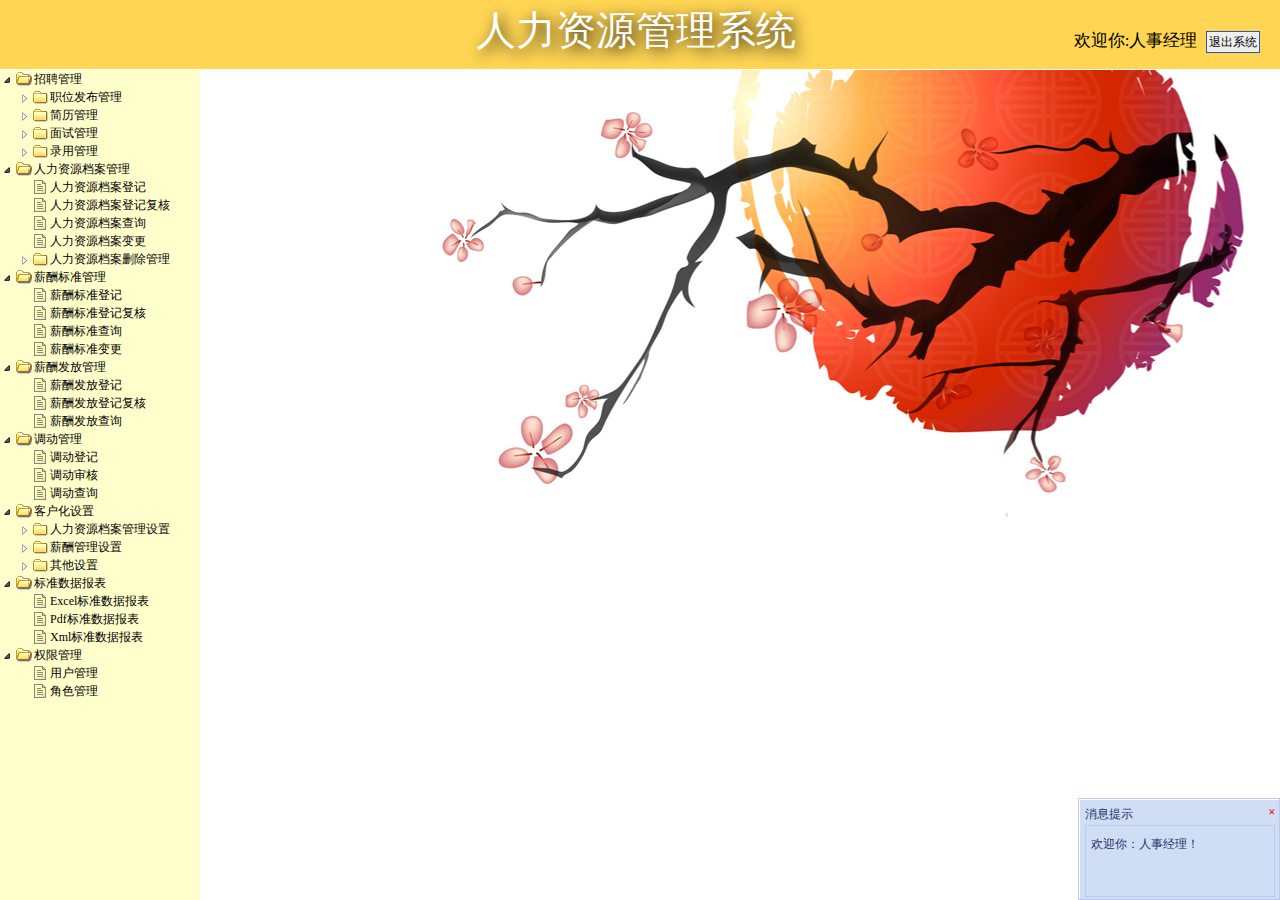
<file: HR/UI/Mainpage/index.html>
﻿<!DOCTYPE html>
<html>
<head>
<meta http-equiv="Content-Type" content="text/html; charset=utf-8"/>
    <title>欢迎使用Bette伯乐人力资源管理系统</title>
	<meta charset="utf-8" />
    <script language="JavaScript" type="text/JavaScript">
<!--
function MM_reloadPage(init) {  //reloads the window if Nav4 resized
  if (init==true) with (navigator) {if ((appName=="Netscape")&&(parseInt(appVersion)==4)) {
    document.MM_pgW=innerWidth; document.MM_pgH=innerHeight; onresize=MM_reloadPage; }}
  else if (innerWidth!=document.MM_pgW || innerHeight!=document.MM_pgH) location.reload();
}
MM_reloadPage(true);
//--
    </script>

    <Script>
function onClose(){
if(window.screenTop>10000){
var targeturl="auto_logout.jsp"
newwin=window.open("","","scrollbars,Toolbar=yes")
if (document.all){
newwin.moveTo(0,0)
newwin.resizeTo(80,60)
}
newwin.location=targeturl
}
}
window.onunload=onClose
    </Script>
</head>
<frameset rows="69,*" framespacing="1" border="1"
          onunload="onClose()">
    <frame src="top.html" name="top" scrolling="no" marginwidth="1"
           marginheight="1" frameborder="0">
        <frameset cols="200,*" frameborder="NO" border="0" framespacing="0">
            <frame src="left.html" name="left" scrolling="yes" noresize>
            <frame src="main.html" name="mainFrame">
        </frameset>
        <noframes>
            <body topmargin="0" leftmargin="0" bgcolor="#b5daff">
            </body>
        </noframes>
</frameset>
</html>
</file>
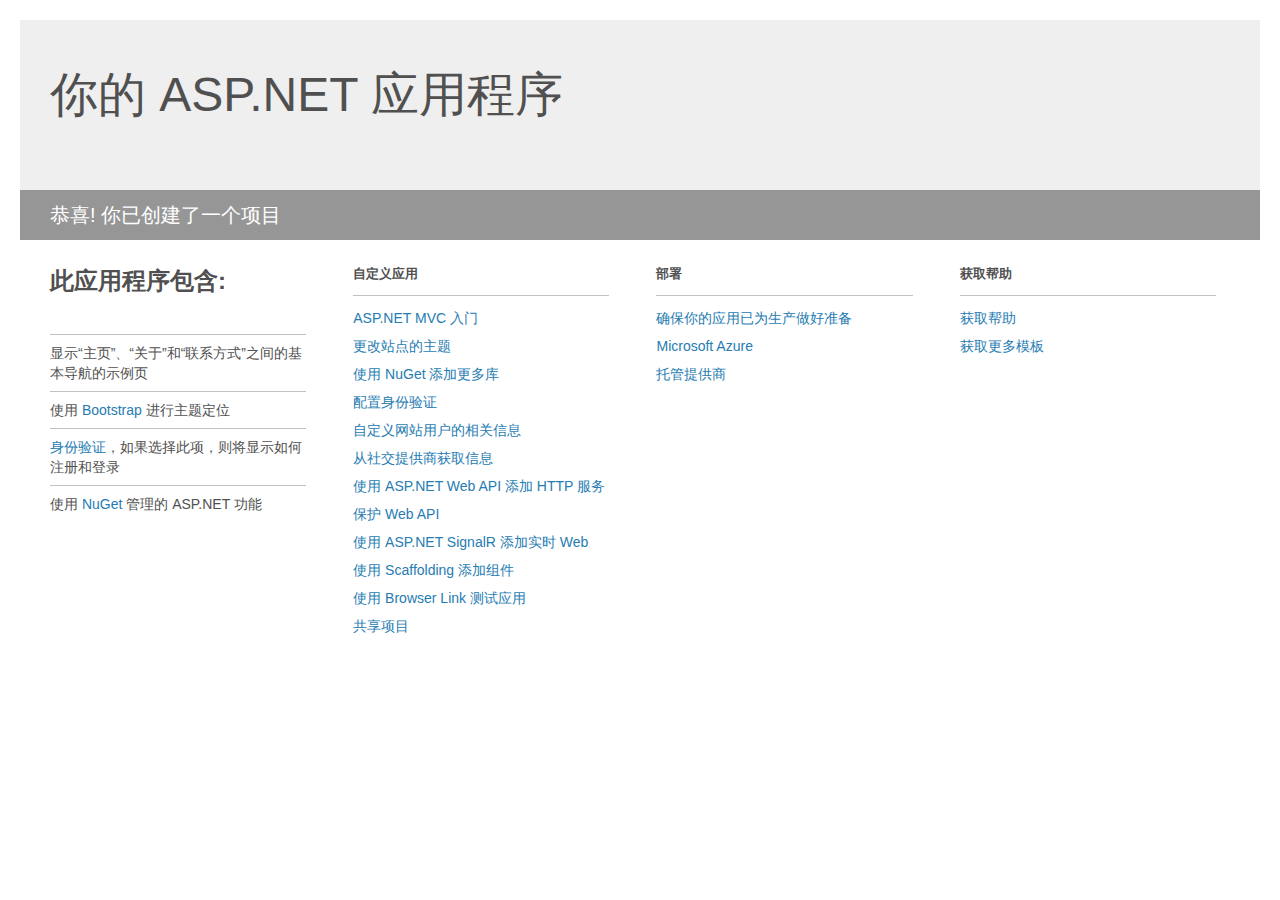
<file: HR/UI/Project_Readme.html>
﻿<!DOCTYPE html>
<html lang="en">
<head>
<meta http-equiv="Content-Type" content="text/html; charset=utf-8"/>
    <meta charset="utf-8" />
    <title>你的 ASP.NET 应用程序</title>
    <style>
        body {
            background: #fff;
            color: #505050;
            font: 14px 'Segoe UI', tahoma, arial, helvetica, sans-serif;
            margin: 20px;
            padding: 0;
        }

        #header {
            background: #efefef;
            padding: 0;
        }

        h1 {
            font-size: 48px;
            font-weight: normal;
            margin: 0;
            padding: 0 30px;
            line-height: 150px;
        }

        p {
            font-size: 20px;
            color: #fff;
            background: #969696;
            padding: 0 30px;
            line-height: 50px;
        }

        #main {
            padding: 5px 30px;
        }

        .section {
            width: 21.7%;
            float: left;
            margin: 0 0 0 4%;
        }

            .section h2 {
                font-size: 13px;
                text-transform: uppercase;
                margin: 0;
                border-bottom: 1px solid silver;
                padding-bottom: 12px;
                margin-bottom: 8px;
            }

            .section.first {
                margin-left: 0;
            }

                .section.first h2 {
                    font-size: 24px;
                    text-transform: none;
                    margin-bottom: 25px;
                    border: none;
                }

                .section.first li {
                    border-top: 1px solid silver;
                    padding: 8px 0;
                }

            .section.last {
                margin-right: 0;
            }

        ul {
            list-style: none;
            padding: 0;
            margin: 0;
            line-height: 20px;
        }

        li {
            padding: 4px 0;
        }

        a {
            color: #267cb2;
            text-decoration: none;
        }

            a:hover {
                text-decoration: underline;
            }
    </style>
</head>
<body>

    <div id="header">
        <h1>你的 ASP.NET 应用程序</h1>
        <p>恭喜! 你已创建了一个项目</p>
    </div>

    <div id="main">
        <div class="section first">
            <h2>此应用程序包含:</h2>
            <ul>
                <li>显示“主页”、“关于”和“联系方式”之间的基本导航的示例页</li>
                <li>使用 <a href="http://go.microsoft.com/fwlink/?LinkID=615519">Bootstrap</a> 进行主题定位</li>
                <li><a href="http://go.microsoft.com/fwlink/?LinkID=615520">身份验证</a>，如果选择此项，则将显示如何注册和登录</li>
                <li>使用 <a href="http://go.microsoft.com/fwlink/?LinkID=320756">NuGet</a> 管理的 ASP.NET 功能</li>
            </ul>
        </div>

        <div class="section">
            <h2>自定义应用</h2>
            <ul>
                <li><a href="http://go.microsoft.com/fwlink/?LinkID=615541">ASP.NET MVC 入门</a></li>
                <li><a href="http://go.microsoft.com/fwlink/?LinkID=615523">更改站点的主题</a></li>
                <li><a href="http://go.microsoft.com/fwlink/?LinkID=615524">使用 NuGet 添加更多库</a></li>
                <li><a href="http://go.microsoft.com/fwlink/?LinkID=615542">配置身份验证</a></li>
                <li><a href="http://go.microsoft.com/fwlink/?LinkID=615526">自定义网站用户的相关信息</a></li>
                <li><a href="http://go.microsoft.com/fwlink/?LinkID=615527">从社交提供商获取信息</a></li>
                <li><a href="http://go.microsoft.com/fwlink/?LinkID=615528">使用 ASP.NET Web API 添加 HTTP 服务</a></li>
                <li><a href="http://go.microsoft.com/fwlink/?LinkID=615529">保护 Web API</a></li>
                <li><a href="http://go.microsoft.com/fwlink/?LinkID=615530">使用 ASP.NET SignalR 添加实时 Web</a></li>
                <li><a href="http://go.microsoft.com/fwlink/?LinkID=615531">使用 Scaffolding 添加组件</a></li>
                <li><a href="http://go.microsoft.com/fwlink/?LinkID=615532">使用 Browser Link 测试应用</a></li>
                <li><a href="http://go.microsoft.com/fwlink/?LinkID=615533">共享项目</a></li>
            </ul>
        </div>

        <div class="section">
            <h2>部署</h2>
            <ul>
                <li><a href="http://go.microsoft.com/fwlink/?LinkID=615534">确保你的应用已为生产做好准备</a></li>
                <li><a href="http://go.microsoft.com/fwlink/?LinkID=615535">Microsoft Azure</a></li>
                <li><a href="http://go.microsoft.com/fwlink/?LinkID=615536">托管提供商</a></li>
            </ul>
        </div>

        <div class="section last">
            <h2>获取帮助</h2>
            <ul>
                <li><a href="http://go.microsoft.com/fwlink/?LinkID=615537">获取帮助</a></li>
                <li><a href="http://go.microsoft.com/fwlink/?LinkID=615538">获取更多模板</a></li>
            </ul>
        </div>
    </div>

</body>
</html>
</file>
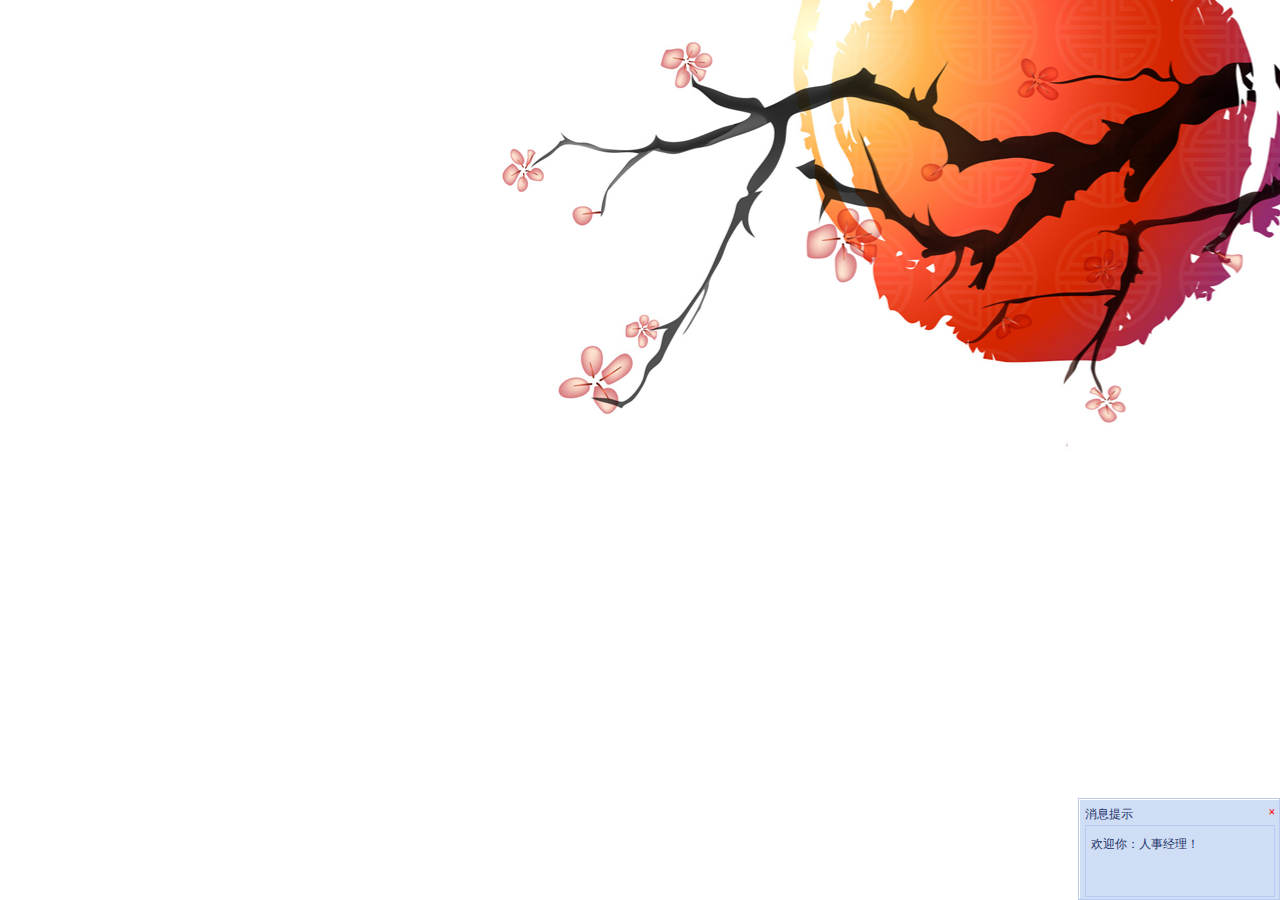
<file: HR/UI/Mainpage/main.html>
﻿<!DOCTYPE html>
<html>
<head>
<meta http-equiv="Content-Type" content="text/html; charset=utf-8"/>
    <title></title>
    <script src="../javascript/jquery-1.7.2.js"></script>
    <script src="../javascript/jquery.messager.js"></script>
	<meta charset="utf-8" />
    <style type="text/css">
        body {
            background-color: white;
            background-image: url(../images/11041R35400-19.jpg);
            background-repeat: no-repeat;
            background-position: 130% 0;
            margin-left: 20px;
            margin-top: 20px;
        }
    </style>
    <script type="text/javascript">
			$(function() {
				$.messager.show("<font style='font-family:宋体;'>消息提示","欢迎你：人事经理！</font>",2000);
			});
    </script>
</head>
<body>

</body>
</html>
</file>
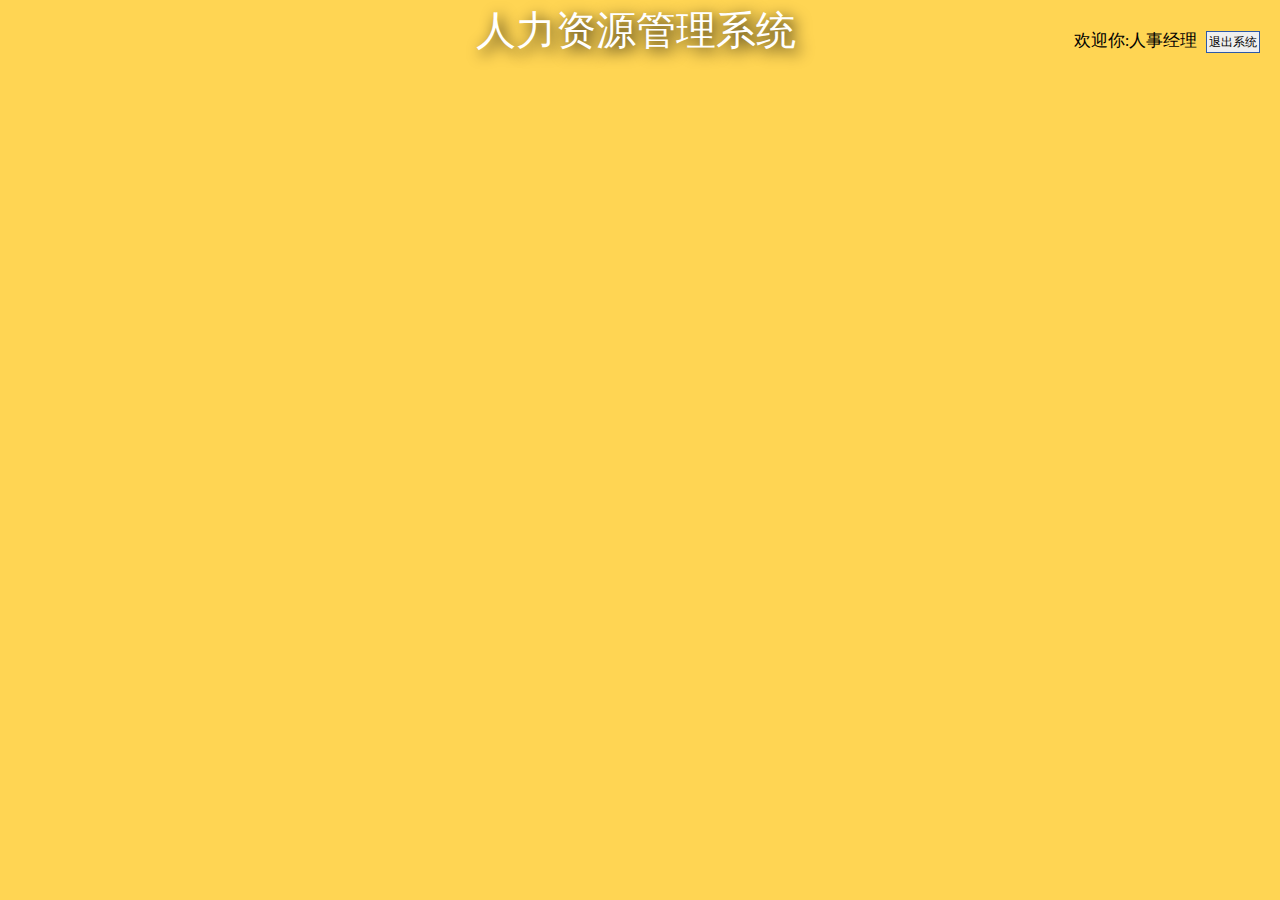
<file: HR/UI/Mainpage/top.html>
﻿<!DOCTYPE html>
<html>
<head>
<meta http-equiv="Content-Type" content="text/html; charset=utf-8"/>
    <title></title>
    <link href="../css/table.css" rel="stylesheet" />
	<meta charset="utf-8" />
    <style type="text/css">
        body {
            margin: 0;
            padding: 0;
            background-color: #FFD553;
            font-family: 微软雅黑;
        }
    </style>
</head>
<body>
    <table style="width: 70%; margin-left: 30%;">
        <tr>
            <td style="text-align: right;width:30%">
                <p style="font-size: 40px; margin: 0; color: white; filter:progid:DXImageTransform.Microsoft.Shadow(color=black,direction=120,strength=5); text-shadow: 4px 4px 15px black;">
                    人力资源管理系统
                </p>
            </td>
            <td style="text-align: right;font-size:17px;width:35%;color:black;">
                <br />
                欢迎你:人事经理&nbsp;
                <input type="button" value="退出系统" class="BUTTON_STYLE1" onclick="parent.location.href='../login.html'" />&nbsp;&nbsp;&nbsp;&nbsp;
            </td>
        </tr>
    </table>
</body>
</html>
</file>
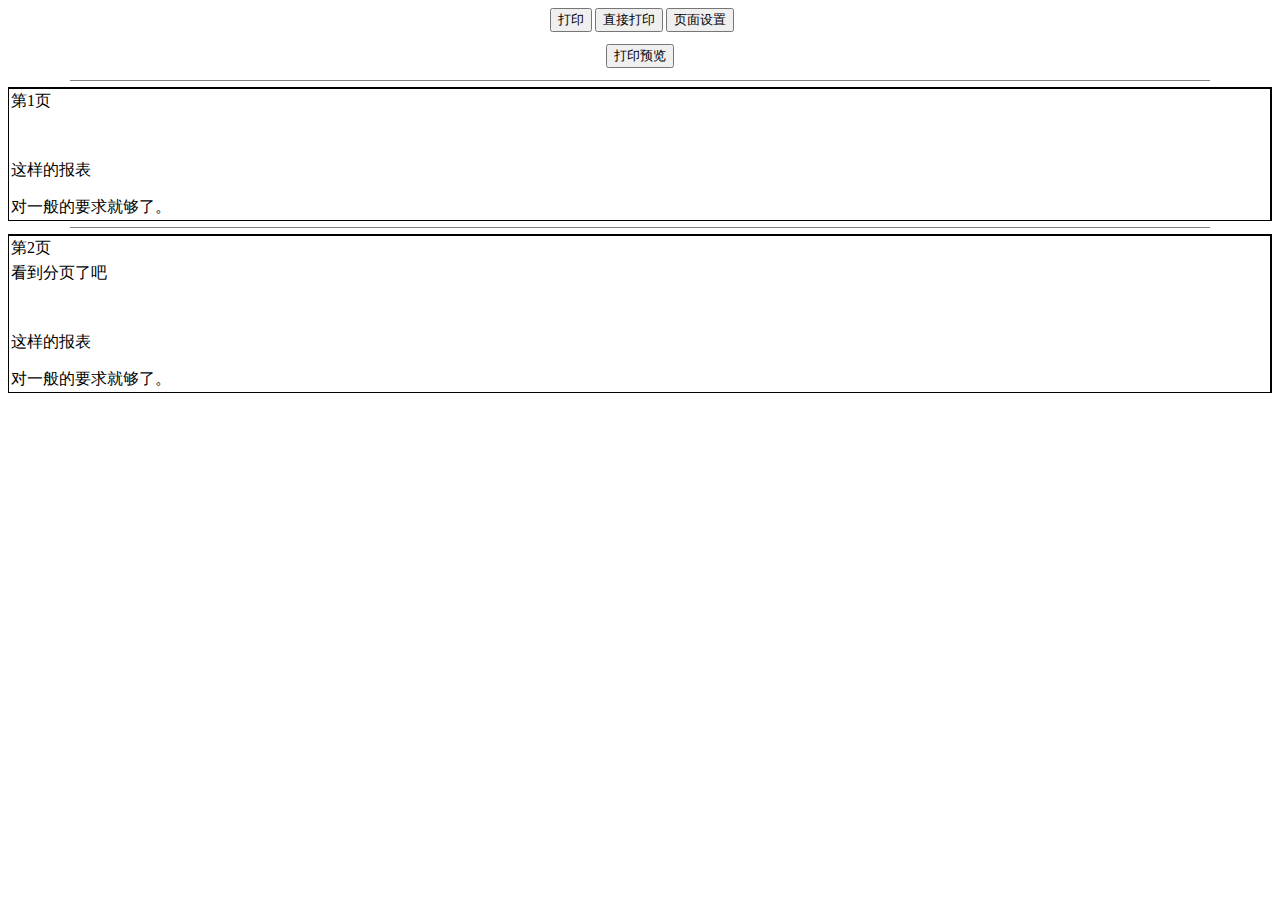
<file: HR/UI/javascript/print_page/testPrint2.html>
<!--�����޹� ����� .HTML ����--> 
<html> 
<head> 
<title>����</title> 
<meta http-equiv="Content-Type" content="text/html; charset=gb2312"> 
<!--media=print ������Կ����ڴ�ӡʱ��Ч--> 
<style media=print> 
.Noprint{display:none;} 
.PageNext{page-break-after: always;} 
</style> 

<style> 
.tdp 
{ 
border-bottom: 1 solid #000000; 
border-left: 1 solid #000000; 
border-right: 0 solid #ffffff; 
border-top: 0 solid #ffffff; 
} 
.tabp 
{ 
border-color: #000000 #000000 #000000 #000000; 
border-style: solid; 
border-top-width: 2px; 
border-right-width: 2px; 
border-bottom-width: 1px; 
border-left-width: 1px; 
} 
.NOPRINT { 
font-family: "����"; 
font-size: 9pt; 
} 

</style> 

</head> 

<body > 
<center class="Noprint" > 
<p> 
<OBJECT id=WebBrowser classid=CLSID:8856F961-340A-11D0-A96B-00C04FD705A2 height=0 width=0> 
</OBJECT> 
<input type=button value=��ӡ onclick=document.all.WebBrowser.ExecWB(6,1)> 
<input type=button value=ֱ�Ӵ�ӡ onclick=document.all.WebBrowser.ExecWB(6,6)> 
<input type=button value=ҳ������ onclick=document.all.WebBrowser.ExecWB(8,1)> 
</p> 
<p> <input type=button value=��ӡԤ�� onclick=document.all.WebBrowser.ExecWB(7,1)> 
<br/> 
</p> 
<hr width="90%" size="1" noshade> 
 </center> 

<table width="100%" width="100%" width="90%" border="0" cellpadding="2" cellspacing="0" class="tabp"> 
<tr> 
<td colspan="3" class="tdp">��1ҳ</td> 
</tr> 
<tr> 
<td width="29%" class="tdp">&nbsp;</td> 
<td width="28%" class="tdp">&nbsp;</td> 
<td width="43%" class="tdp">&nbsp;</td> 
</tr> 
<tr> 
<td colspan="3" class="tdp">&nbsp;</td> 
</tr> 
<tr> 
<td colspan="3" class="tdp"><table width="100%" width="100%" width="100%" border="0" cellspacing="0" cellpadding="0"> 
<tr> 
<td width="50%" class="tdp"><p>�����ı���</p> 
<p>��һ���Ҫ��͹��ˡ�</p></td> 
<td>&nbsp;</td> 
</tr> 
</table></td> 
</tr> 
</table> 
<hr width="90%" size="1" noshade class="NOPRINT" > 
<!--��ҳ--> 
<div class="PageNext"></div> 
<table width="100%" width="100%" width="90%" border="0" cellpadding="2" cellspacing="0" class="tabp"> 
<tr> 
<td class="tdp">��2ҳ</td> 
</tr> 
<tr> 
<td class="tdp">������ҳ�˰�</td> 
</tr> 
<tr> 
<td class="tdp">&nbsp;</td> 
</tr> 
<tr> 
<td class="tdp">&nbsp;</td> 
</tr> 
<tr> 
<td class="tdp"><table width="100%" width="100%" width="100%" border="0" cellspacing="0" cellpadding="0"> 
<tr> 
<td width="50%" class="tdp"><p>�����ı���</p> 
<p>��һ���Ҫ��͹��ˡ�</p></td> 
<td>&nbsp;</td> 
</tr> 
</table></td> 
</tr> 
</table> 
</body> 
</html>
</file>
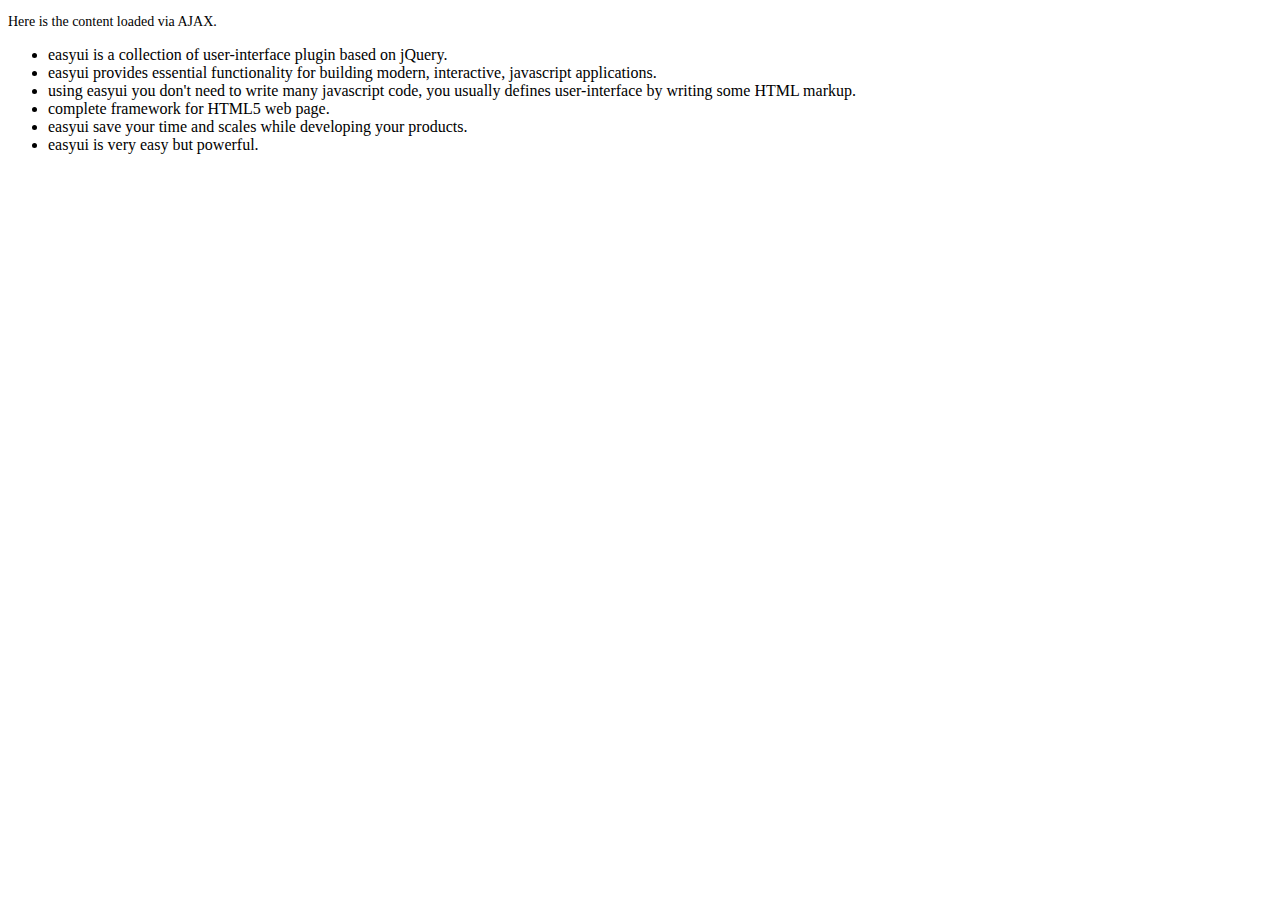
<file: HR/UI/jquery-easyui-1.3.5/demo/accordion/_content.html>
<!DOCTYPE html>
<html>
<head>
	<meta charset="UTF-8">
	<title>AJAX Content</title>
</head>
<body>
	<p style="font-size:14px">Here is the content loaded via AJAX.</p>
	<ul>
		<li>easyui is a collection of user-interface plugin based on jQuery.</li>
		<li>easyui provides essential functionality for building modern, interactive, javascript applications.</li>
		<li>using easyui you don't need to write many javascript code, you usually defines user-interface by writing some HTML markup.</li>
		<li>complete framework for HTML5 web page.</li>
		<li>easyui save your time and scales while developing your products.</li>
		<li>easyui is very easy but powerful.</li>
	</ul>
</body>
</html>
</file>
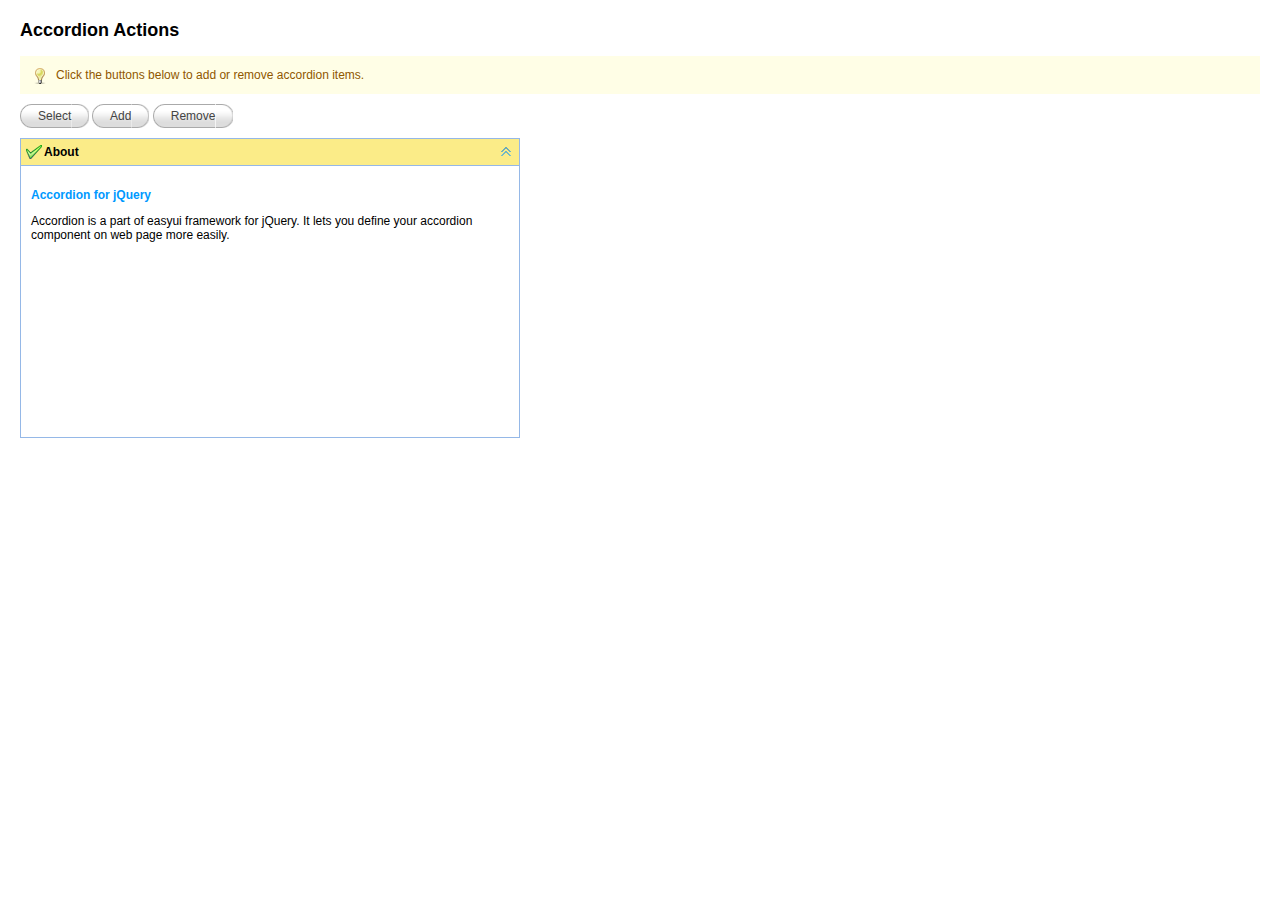
<file: HR/UI/jquery-easyui-1.3.5/demo/accordion/actions.html>
<!DOCTYPE html>
<html>
<head>
	<meta charset="UTF-8">
	<title>Accordion Actions - jQuery EasyUI Demo</title>
	<link rel="stylesheet" type="text/css" href="../../themes/default/easyui.css">
	<link rel="stylesheet" type="text/css" href="../../themes/icon.css">
	<link rel="stylesheet" type="text/css" href="../demo.css">
	<script type="text/javascript" src="../../jquery.min.js"></script>
	<script type="text/javascript" src="../../jquery.easyui.min.js"></script>
</head>
<body>
	<h2>Accordion Actions</h2>
	<div class="demo-info">
		<div class="demo-tip icon-tip"></div>
		<div>Click the buttons below to add or remove accordion items.</div>
	</div>
	<div style="margin:10px 0;">
		<a href="javascript:void(0)" class="easyui-linkbutton" onclick="selectPanel()">Select</a>
		<a href="javascript:void(0)" class="easyui-linkbutton" onclick="addPanel()">Add</a>
		<a href="javascript:void(0)" class="easyui-linkbutton" onclick="removePanel()">Remove</a>
	</div>
	<div id="aa" class="easyui-accordion" style="width:500px;height:300px;">
		<div title="About" data-options="iconCls:'icon-ok'" style="overflow:auto;padding:10px;">
			<h3 style="color:#0099FF;">Accordion for jQuery</h3>
			<p>Accordion is a part of easyui framework for jQuery. It lets you define your accordion component on web page more easily.</p>
		</div>
	</div>
	<script type="text/javascript">
		function selectPanel(){
			$.messager.prompt('Prompt','Please enter the panel title:',function(s){
				if (s){
					$('#aa').accordion('select',s);
				}
			});
		}
		var idx = 1;
		function addPanel(){
			$('#aa').accordion('add',{
				title:'Title'+idx,
				content:'<div style="padding:10px">Content'+idx+'</div>'
			});
			idx++;
		}
		function removePanel(){
			var pp = $('#aa').accordion('getSelected');
			if (pp){
				var index = $('#aa').accordion('getPanelIndex',pp);
				$('#aa').accordion('remove',index);
			}
		}
	</script>
</body>
</html>
</file>
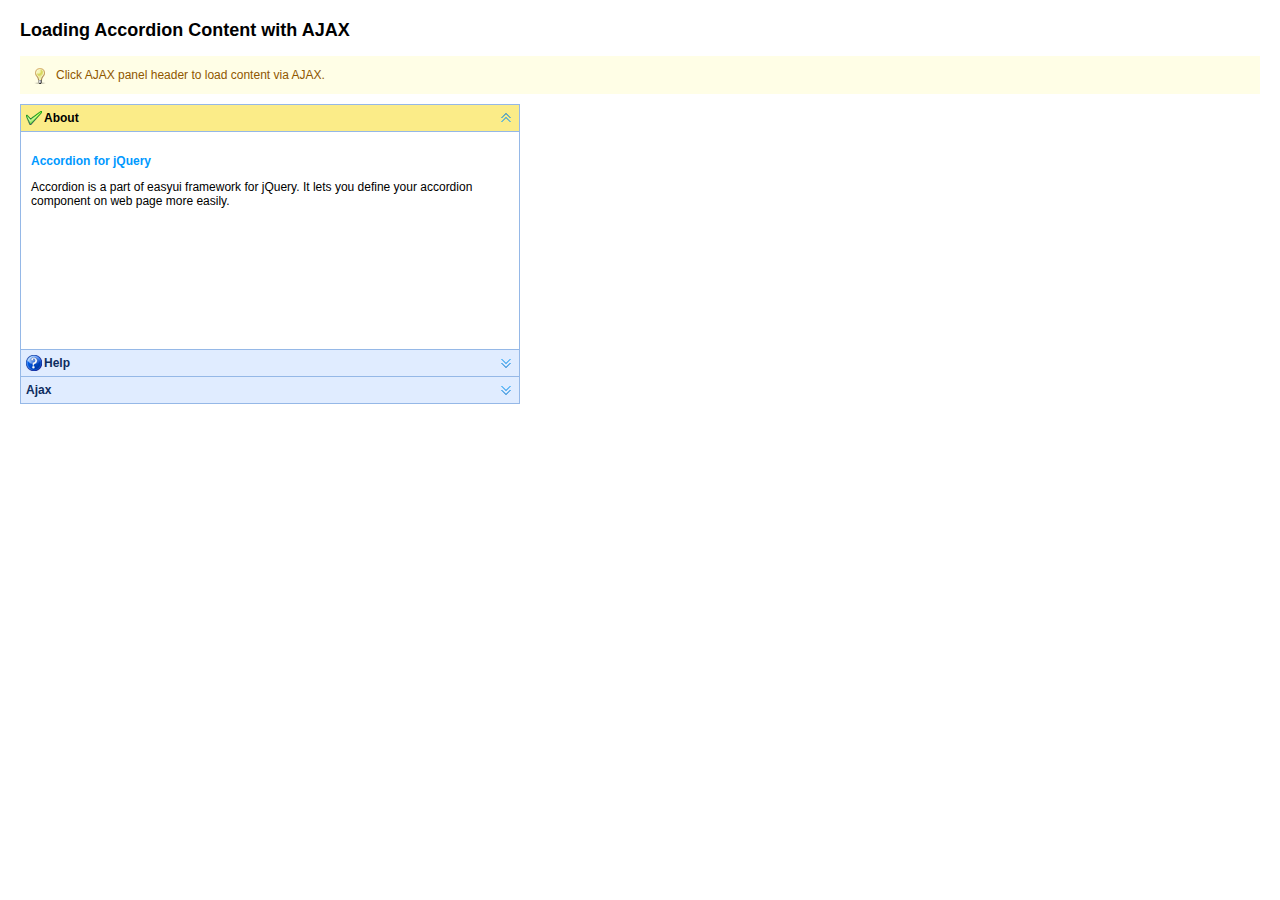
<file: HR/UI/jquery-easyui-1.3.5/demo/accordion/ajax.html>
<!DOCTYPE html>
<html>
<head>
	<meta charset="UTF-8">
	<title>Loading Accordion Content with AJAX - jQuery EasyUI Demo</title>
	<link rel="stylesheet" type="text/css" href="../../themes/default/easyui.css">
	<link rel="stylesheet" type="text/css" href="../../themes/icon.css">
	<link rel="stylesheet" type="text/css" href="../demo.css">
	<script type="text/javascript" src="../../jquery.min.js"></script>
	<script type="text/javascript" src="../../jquery.easyui.min.js"></script>
</head>
<body>
	<h2>Loading Accordion Content with AJAX</h2>
	<div class="demo-info">
		<div class="demo-tip icon-tip"></div>
		<div>Click AJAX panel header to load content via AJAX.</div>
	</div>
	<div style="margin:10px 0;"></div>
	<div class="easyui-accordion" style="width:500px;height:300px;">
		<div title="About" data-options="iconCls:'icon-ok'" style="overflow:auto;padding:10px;">
			<h3 style="color:#0099FF;">Accordion for jQuery</h3>
			<p>Accordion is a part of easyui framework for jQuery. It lets you define your accordion component on web page more easily.</p>
		</div>
		<div title="Help" data-options="iconCls:'icon-help'" style="padding:10px;">
			<p>The accordion allows you to provide multiple panels and display one or more at a time. Each panel has built-in support for expanding and collapsing. Clicking on a panel header to expand or collapse that panel body. The panel content can be loaded via ajax by specifying a 'href' property. Users can define a panel to be selected. If it is not specified, then the first panel is taken by default.</p> 		
		</div>
		<div title="Ajax" data-options="href:'_content.html'" style="padding:10px">
		</div>
	</div>
</body>
</html>
</file>
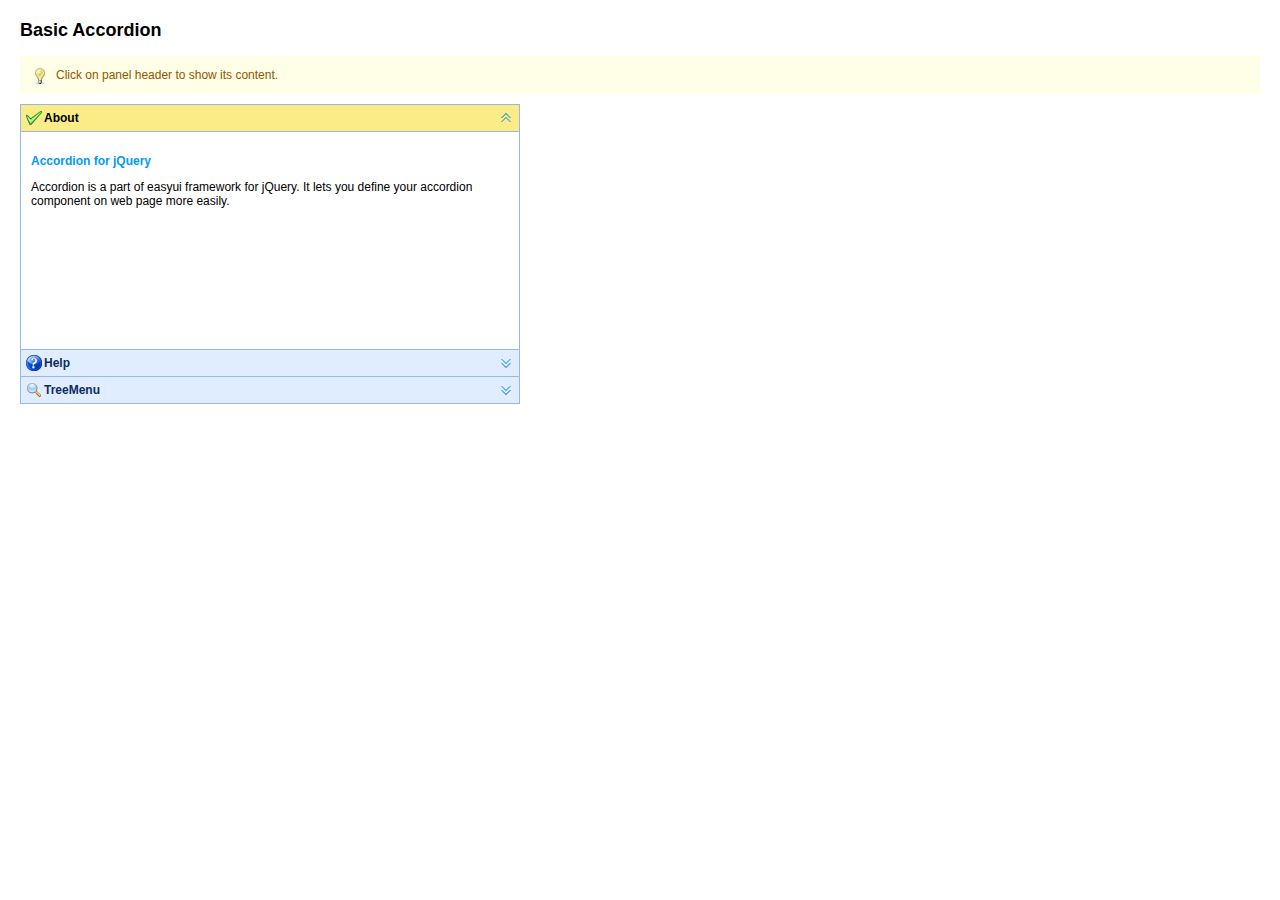
<file: HR/UI/jquery-easyui-1.3.5/demo/accordion/basic.html>
<!DOCTYPE html>
<html>
<head>
	<meta charset="UTF-8">
	<title>Basic Accordion - jQuery EasyUI Demo</title>
	<link rel="stylesheet" type="text/css" href="../../themes/default/easyui.css">
	<link rel="stylesheet" type="text/css" href="../../themes/icon.css">
	<link rel="stylesheet" type="text/css" href="../demo.css">
	<script type="text/javascript" src="../../jquery.min.js"></script>
	<script type="text/javascript" src="../../jquery.easyui.min.js"></script>
</head>
<body>
	<h2>Basic Accordion</h2>
	<div class="demo-info">
		<div class="demo-tip icon-tip"></div>
		<div>Click on panel header to show its content.</div>
	</div>
	<div style="margin:10px 0;"></div>
	<div class="easyui-accordion" style="width:500px;height:300px;">
		<div title="About" data-options="iconCls:'icon-ok'" style="overflow:auto;padding:10px;">
			<h3 style="color:#0099FF;">Accordion for jQuery</h3>
			<p>Accordion is a part of easyui framework for jQuery. It lets you define your accordion component on web page more easily.</p>
		</div>
		<div title="Help" data-options="iconCls:'icon-help'" style="padding:10px;">
			<p>The accordion allows you to provide multiple panels and display one or more at a time. Each panel has built-in support for expanding and collapsing. Clicking on a panel header to expand or collapse that panel body. The panel content can be loaded via ajax by specifying a 'href' property. Users can define a panel to be selected. If it is not specified, then the first panel is taken by default.</p> 		
		</div>
		<div title="TreeMenu" data-options="iconCls:'icon-search'" style="padding:10px;">
			<ul class="easyui-tree">
				<li>
					<span>Foods</span>
					<ul>
						<li>
							<span>Fruits</span>
							<ul>
								<li>apple</li>
								<li>orange</li>
							</ul>
						</li>
						<li>
							<span>Vegetables</span>
							<ul>
								<li>tomato</li>
								<li>carrot</li>
								<li>cabbage</li>
								<li>potato</li>
								<li>lettuce</li>
							</ul>
						</li>
					</ul>
				</li>
			</ul>
		</div>
	</div>
</body>
</html>
</file>
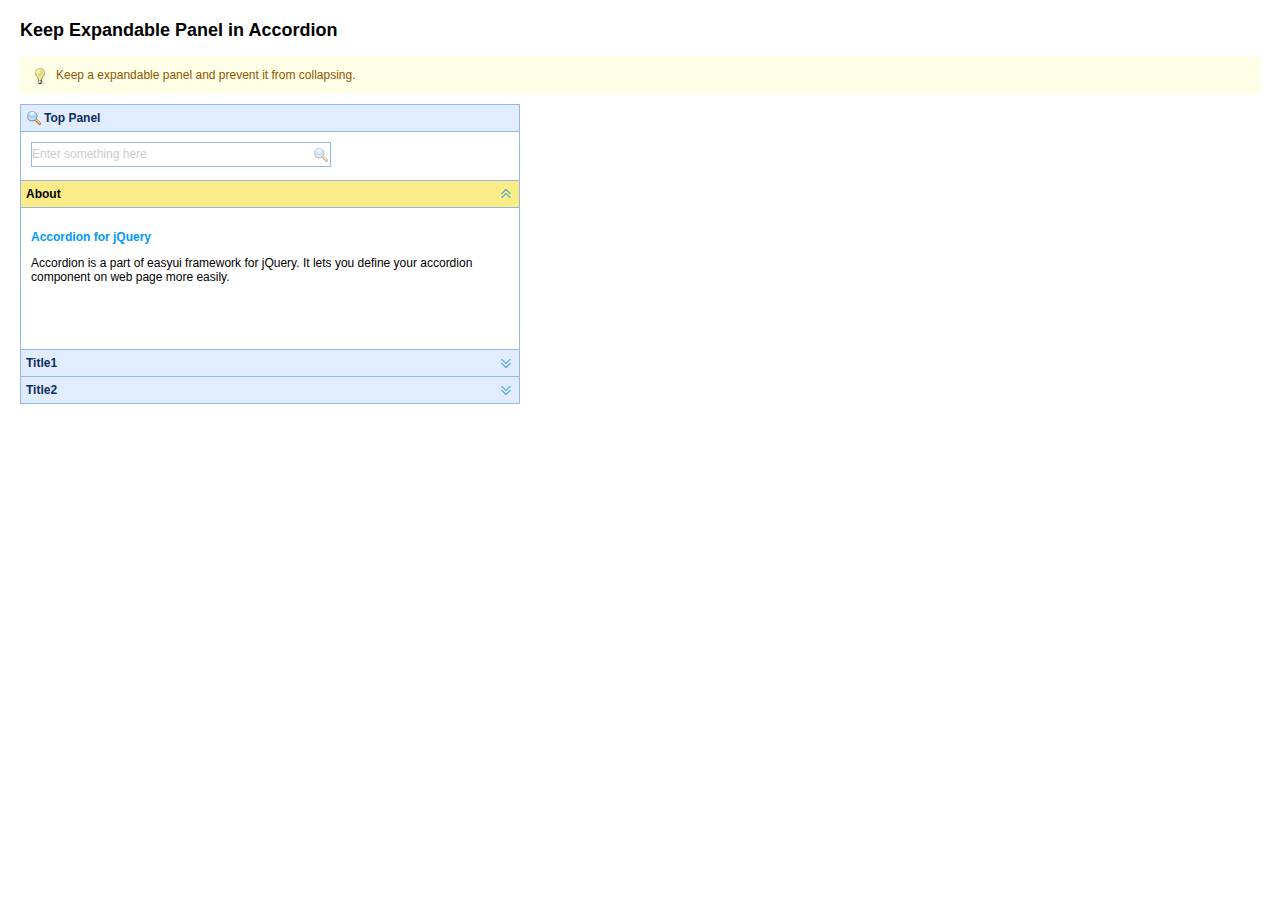
<file: HR/UI/jquery-easyui-1.3.5/demo/accordion/expandable.html>
<!DOCTYPE html>
<html>
<head>
	<meta charset="UTF-8">
	<title>Keep Expandable Panel in Accordion - jQuery EasyUI Demo</title>
	<link rel="stylesheet" type="text/css" href="../../themes/default/easyui.css">
	<link rel="stylesheet" type="text/css" href="../../themes/icon.css">
	<link rel="stylesheet" type="text/css" href="../demo.css">
	<script type="text/javascript" src="../../jquery.min.js"></script>
	<script type="text/javascript" src="../../jquery.easyui.min.js"></script>
</head>
<body>
	<h2>Keep Expandable Panel in Accordion</h2>
	<div class="demo-info">
		<div class="demo-tip icon-tip"></div>
		<div>Keep a expandable panel and prevent it from collapsing.</div>
	</div>
	<div style="margin:10px 0;"></div>
	<div class="easyui-accordion" style="width:500px;height:300px;">
		<div title="Top Panel" data-options="iconCls:'icon-search',collapsed:false,collapsible:false" style="padding:10px;">
			<input class="easyui-searchbox" prompt="Enter something here" style="width:300px;height:25px;">
		</div>
		<div title="About" data-options="selected:true" style="padding:10px;">
			<h3 style="color:#0099FF;">Accordion for jQuery</h3>
			<p>Accordion is a part of easyui framework for jQuery. It lets you define your accordion component on web page more easily.</p>
		</div>
		<div title="Title1" style="padding:10px">
			<p>Content1</p>
		</div>
		<div title="Title2" style="padding:10px">
			<p>Content2</p>
		</div>
	</div>

</body>
</html>
</file>
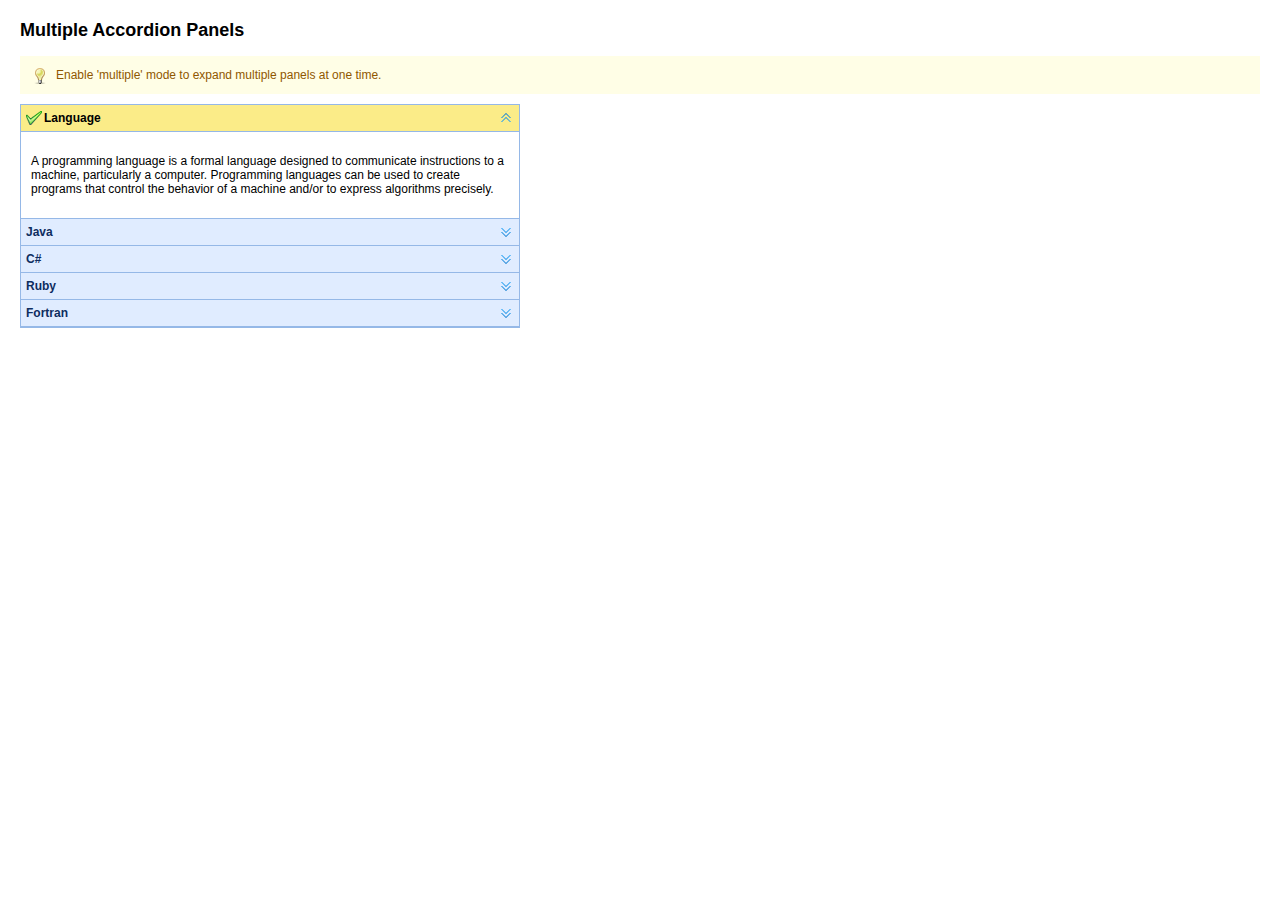
<file: HR/UI/jquery-easyui-1.3.5/demo/accordion/multiple.html>
<!DOCTYPE html>
<html>
<head>
	<meta charset="UTF-8">
	<title>Multiple Accordion Panels - jQuery EasyUI Demo</title>
	<link rel="stylesheet" type="text/css" href="../../themes/default/easyui.css">
	<link rel="stylesheet" type="text/css" href="../../themes/icon.css">
	<link rel="stylesheet" type="text/css" href="../demo.css">
	<script type="text/javascript" src="../../jquery.min.js"></script>
	<script type="text/javascript" src="../../jquery.easyui.min.js"></script>
</head>
<body>
	<h2>Multiple Accordion Panels</h2>
	<div class="demo-info">
		<div class="demo-tip icon-tip"></div>
		<div>Enable 'multiple' mode to expand multiple panels at one time.</div>
	</div>
	<div style="margin:10px 0;"></div>
	<div class="easyui-accordion" data-options="multiple:true" style="width:500px;height1:300px;">
		<div title="Language" data-options="iconCls:'icon-ok'" style="overflow:auto;padding:10px;">
			<p>A programming language is a formal language designed to communicate instructions to a machine, particularly a computer. Programming languages can be used to create programs that control the behavior of a machine and/or to express algorithms precisely.</p>
		</div>
		<div title="Java" style="padding:10px;">
			<p>Java (Indonesian: Jawa) is an island of Indonesia. With a population of 135 million (excluding the 3.6 million on the island of Madura which is administered as part of the provinces of Java), Java is the world's most populous island, and one of the most densely populated places in the world.</p>
		</div>
		<div title="C#" style="padding:10px;">
			<p>C# is a multi-paradigm programming language encompassing strong typing, imperative, declarative, functional, generic, object-oriented (class-based), and component-oriented programming disciplines.</p>
		</div>
		<div title="Ruby" style="padding:10px;">
			<p>A dynamic, reflective, general-purpose object-oriented programming language.</p>
		</div>
		<div title="Fortran" style="padding:10px;">
			<p>Fortran (previously FORTRAN) is a general-purpose, imperative programming language that is especially suited to numeric computation and scientific computing.</p>
		</div>
	</div>
</body>
</html>
</file>
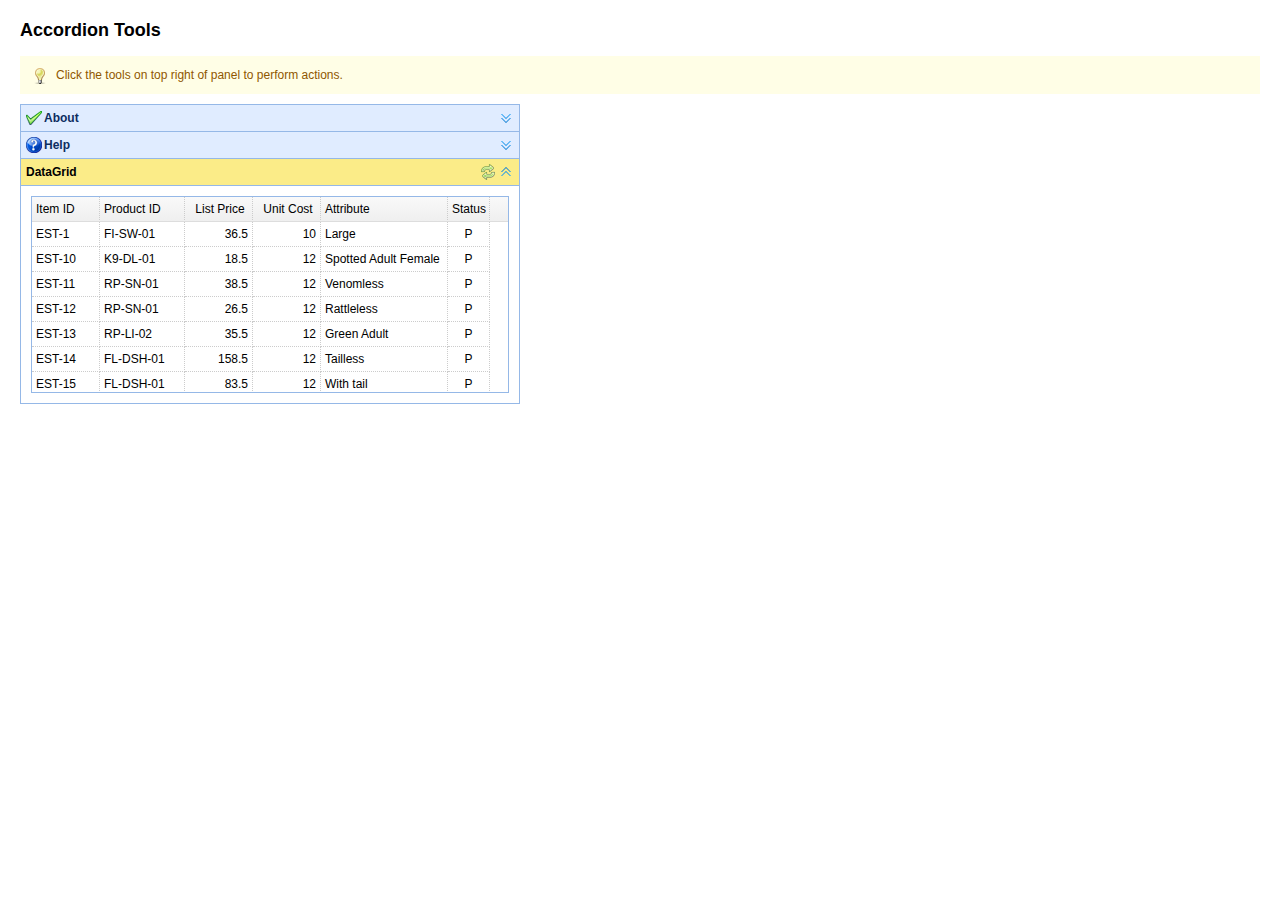
<file: HR/UI/jquery-easyui-1.3.5/demo/accordion/tools.html>
<!DOCTYPE html>
<html>
<head>
	<meta charset="UTF-8">
	<title>Accordion Tools - jQuery EasyUI Demo</title>
	<link rel="stylesheet" type="text/css" href="../../themes/default/easyui.css">
	<link rel="stylesheet" type="text/css" href="../../themes/icon.css">
	<link rel="stylesheet" type="text/css" href="../demo.css">
	<script type="text/javascript" src="../../jquery.min.js"></script>
	<script type="text/javascript" src="../../jquery.easyui.min.js"></script>
</head>
<body>
	<h2>Accordion Tools</h2>
	<div class="demo-info">
		<div class="demo-tip icon-tip"></div>
		<div>Click the tools on top right of panel to perform actions.</div>
	</div>
	<div style="margin:10px 0;"></div>
	<div class="easyui-accordion" style="width:500px;height:300px;">
		<div title="About" data-options="iconCls:'icon-ok'" style="overflow:auto;padding:10px;">
			<h3 style="color:#0099FF;">Accordion for jQuery</h3>
			<p>Accordion is a part of easyui framework for jQuery. It lets you define your accordion component on web page more easily.</p>
		</div>
		<div title="Help" data-options="iconCls:'icon-help'" style="padding:10px;">
			<p>The accordion allows you to provide multiple panels and display one ore more at a time. Each panel has built-in support for expanding and collapsing. Clicking on a panel header to expand or collapse that panel body. The panel content can be loaded via ajax by specifying a 'href' property. Users can define a panel to be selected. If it is not specified, then the first panel is taken by default.</p> 		
		</div>
		<div title="DataGrid" style="padding:10px" data-options="
				selected:true,
				tools:[{
					iconCls:'icon-reload',
					handler:function(){
						$('#dg').datagrid('reload');
					}
				}]">
			<table id="dg" class="easyui-datagrid" 
					data-options="url:'datagrid_data1.json',method:'get',fit:true,fitColumns:true,singleSelect:true">
				<thead>
					<tr>
						<th data-options="field:'itemid',width:80">Item ID</th>
						<th data-options="field:'productid',width:100">Product ID</th>
						<th data-options="field:'listprice',width:80,align:'right'">List Price</th>
						<th data-options="field:'unitcost',width:80,align:'right'">Unit Cost</th>
						<th data-options="field:'attr1',width:150">Attribute</th>
						<th data-options="field:'status',width:50,align:'center'">Status</th>
					</tr>
				</thead>
			</table>
		</div>
	</div>
</body>
</html>
</file>
<file: HR/UI/css/table.css>
/* CSS Document */
* {
	FONT-FAMILY:微软雅黑;
}
.resizeDivClass
{
position:relative;
background-color:#DEDBD6;
width:2;
z-index:1;
left:expression(this.parentElement.offsetWidth-1);
cursor:e-resize;

}
A:visited {
	TEXT-DECORATION: none
}
A:active {
	TEXT-DECORATION: none
}
A:hover {
	TEXT-DECORATION: underline overline
}
A:link {
	TEXT-DECORATION: none
}
.t {
	LINE-HEIGHT: 1.4
}
BODY {
	background-color:#FFFFCC;
	FONT-SIZE: 10pt;
	SCROLLBAR-HIGHLIGHT-COLOR: buttonface;
	SCROLLBAR-SHADOW-COLOR: buttonface;
	SCROLLBAR-3DLIGHT-COLOR: buttonhighlight;
	SCROLLBAR-TRACK-COLOR: #eeeeee;
	SCROLLBAR-DARKSHADOW-COLOR: buttonshadow;
	margin-left: 0px;
	margin-top: 0px;
	margin-right: 0px;
	margin-bottom: 0px;
}
TD {
	FONT-FAMILY: ??; FONT-SIZE: 9pt
}
DIV {
	FONT-FAMILY: ??; FONT-SIZE: 9pt
}
FORM {
	FONT-FAMILY: ??; FONT-SIZE: 9pt
}
OPTION {
	FONT-FAMILY: ??; FONT-SIZE: 9pt
}
P {
	FONT-FAMILY: ??; FONT-SIZE: 9pt
}
TD {
	FONT-FAMILY: ??; FONT-SIZE: 9pt
}
BR {
	FONT-FAMILY: ����; FONT-SIZE: 9pt
}

TEXTAREA {
	BACKGROUND-COLOR: #FFFFCC; BORDER-BOTTOM-COLOR: #000000; BORDER-BOTTOM-WIDTH: 1px; BORDER-LEFT-COLOR: #000000; BORDER-LEFT-WIDTH: 1px; BORDER-RIGHT-COLOR: #000000; BORDER-RIGHT-WIDTH: 1px; BORDER-TOP-COLOR: #000000; BORDER-TOP-WIDTH: 1px; FONT-FAMILY: ���� ; FONT-SIZE: 9pt
}
SELECT {
	BACKGROUND-COLOR: #FFFFCC; BORDER-BOTTOM-COLOR: #000000; BORDER-BOTTOM-WIDTH: 1px; BORDER-LEFT-COLOR: #000000; BORDER-LEFT-WIDTH: 1px; BORDER-RIGHT-COLOR: #000000; BORDER-RIGHT-WIDTH: 1px; BORDER-TOP-COLOR: #000000; BORDER-TOP-WIDTH: 1px; FONT-FAMILY: ���� ; FONT-SIZE: 9pt
}

.gray {
	CURSOR: pointer; FILTER: gray
}
.style3 {
	font-size: 16px;
	font-weight: bold;
}
.TABLE_STYLE1{
	border: 1px solid;
	border-color:#000000;
	border-collapse: collapse;
	width: 100%;
	
}
.TABLE_STYLE2{
	width: 100%;
}
.ALL-STYLE{
	border: 1px ridge #666666;
	border-color:#DEDBD6;

}
.TR_STYLE1{

}

.style8 {color: #000066}



.TD_HANDBOOK_STYLE1 {
	vertical-align : top ;
	width:100%;
	color:#0000FF;
}

.TD_STYLE1{
	background-color:#FFDB6F;
	border-width:1;
}

.TD_STYLE2{
border-spacing: 1px;
background-color:#FFFFBB;
border-color:#DEDBD6;
border:0;
}
.TD_STYLE3{

}
.SUBMIT_STYLE1{
 BORDER-RIGHT: #2C59AA 1px solid; PADDING-RIGHT: 2px; BORDER-TOP: #2C59AA 1px solid; PADDING-LEFT: 2px; FONT-SIZE: 12px; FILTER: progid:DXImageTransform.Microsoft.Gradient(GradientType=0, StartColorStr=#ffffff, EndColorStr=#C3DAF5); BORDER-LEFT: #2C59AA 1px solid; CURSOR: pointer; COLOR: black; PADDING-TOP: 2px; BORDER-BOTTOM: #2C59AA 1px solid

}
.BUTTON_STYLE1{
 BORDER-RIGHT: #2C59AA 1px solid; 
 PADDING-RIGHT: 2px;
  BORDER-TOP: #2C59AA 1px solid;
   PADDING-LEFT: 2px; 
   FONT-SIZE: 12px;
    FILTER: progid:DXImageTransform.Microsoft.Gradient(GradientType=0, StartColorStr=#ffffff, EndColorStr=#C3DAF5);
     BORDER-LEFT: #2C59AA 1px solid; 
     CURSOR: pointer; 
     COLOR: black; 
     PADDING-TOP: 2px; 
     BORDER-BOTTOM: #2C59AA 1px solid
}
.RESET_STYLE1{
 BORDER-RIGHT: #2C59AA 1px solid; PADDING-RIGHT: 2px; BORDER-TOP: #2C59AA 1px solid; PADDING-LEFT: 2px; FONT-SIZE: 12px; FILTER: progid:DXImageTransform.Microsoft.Gradient(GradientType=0, StartColorStr=#ffffff, EndColorStr=#C3DAF5); BORDER-LEFT: #2C59AA 1px solid; CURSOR: pointer; COLOR: black; PADDING-TOP: 2px; BORDER-BOTTOM: #2C59AA 1px solid
}
.RADIO_STYLE1{

}
.CHECKBOX_STYLE1{

}
.SELECT_STYLE1{
width:100%;
}
.SELECT_STYLE2{
width:30%;
}
.TEXTAREA_STYLE1{
width:100%;
}
.DIV_STYLE1{

float :right ;
vertical-align : top ;

}
.DIV_STYLE2{

float :center ;
vertical-align : top ;

}
.INPUT_STYLE1{
BACKGROUND-COLOR: #FFFFCC;
width:30%
}
.INPUT_STYLE2{
BACKGROUND-COLOR: #FFFFCC;
width:100%
}
.FILE_STYLE1{
 BORDER-RIGHT: #2C59AA 1px solid; PADDING-RIGHT: 2px; BORDER-TOP: #2C59AA 1px solid; PADDING-LEFT: 2px; FONT-SIZE: 12px; FILTER: progid:DXImageTransform.Microsoft.Gradient(GradientType=0, StartColorStr=#ffffff, EndColorStr=#C3DAF5); BORDER-LEFT: #2C59AA 1px solid; CURSOR: pointer; COLOR: black; PADDING-TOP: 2px; BORDER-BOTTOM: #2C59AA 1px solid
}
.btn3_mouseout {
 BORDER-RIGHT: #2C59AA 1px solid; PADDING-RIGHT: 2px; BORDER-TOP: #2C59AA 1px solid; PADDING-LEFT: 2px; FONT-SIZE: 12px; FILTER: progid:DXImageTransform.Microsoft.Gradient(GradientType=0, StartColorStr=#ffffff, EndColorStr=#C3DAF5); BORDER-LEFT: #2C59AA 1px solid; CURSOR: pointer; COLOR: black; PADDING-TOP: 2px; BORDER-BOTTOM: #2C59AA 1px solid
}
.btn3_mouseover {
 BORDER-RIGHT: #2C59AA 1px solid; PADDING-RIGHT: 2px; BORDER-TOP: #2C59AA 1px solid; PADDING-LEFT: 2px; FONT-SIZE: 12px; FILTER: progid:DXImageTransform.Microsoft.Gradient(GradientType=0, StartColorStr=#ffffff, EndColorStr=#D7E7FA); BORDER-LEFT: #2C59AA 1px solid; CURSOR: pointer; COLOR: black; PADDING-TOP: 2px; BORDER-BOTTOM: #2C59AA 1px solid
}
.btn3_mousedown
{
 BORDER-RIGHT: #FFE400 1px solid; PADDING-RIGHT: 2px; BORDER-TOP: #FFE400 1px solid; PADDING-LEFT: 2px; FONT-SIZE: 12px; FILTER: progid:DXImageTransform.Microsoft.Gradient(GradientType=0, StartColorStr=#ffffff, EndColorStr=#C3DAF5); BORDER-LEFT: #FFE400 1px solid; CURSOR: pointer; COLOR: black; PADDING-TOP: 2px; BORDER-BOTTOM: #FFE400 1px solid
}
.btn3_mouseup {
 BORDER-RIGHT: #2C59AA 1px solid; PADDING-RIGHT: 2px; BORDER-TOP: #2C59AA 1px solid; PADDING-LEFT: 2px; FONT-SIZE: 12px; FILTER: progid:DXImageTransform.Microsoft.Gradient(GradientType=0, StartColorStr=#ffffff, EndColorStr=#C3DAF5); BORDER-LEFT: #2C59AA 1px solid; CURSOR: pointer; COLOR: black; PADDING-TOP: 2px; BORDER-BOTTOM: #2C59AA 1px solid
}
</file>
<file: HR/UI/jquery-easyui-1.3.5/themes/default/easyui.css>
.panel {
  overflow: hidden;
  text-align: left;
  margin: 0;
  border: 0;
  -moz-border-radius: 0 0 0 0;
  -webkit-border-radius: 0 0 0 0;
  border-radius: 0 0 0 0;
}
.panel-header,
.panel-body {
  border-width: 1px;
  border-style: solid;
}
.panel-header {
  padding: 5px;
  position: relative;
}
.panel-title {
  background: url('images/blank.gif') no-repeat;
}
.panel-header-noborder {
  border-width: 0 0 1px 0;
}
.panel-body {
  overflow: auto;
  border-top-width: 0;
  padding: 0;
}
.panel-body-noheader {
  border-top-width: 1px;
}
.panel-body-noborder {
  border-width: 0px;
}
.panel-with-icon {
  padding-left: 18px;
}
.panel-icon,
.panel-tool {
  position: absolute;
  top: 50%;
  margin-top: -8px;
  height: 16px;
  overflow: hidden;
}
.panel-icon {
  left: 5px;
  width: 16px;
}
.panel-tool {
  right: 5px;
  width: auto;
}
.panel-tool a {
  display: inline-block;
  width: 16px;
  height: 16px;
  opacity: 0.6;
  filter: alpha(opacity=60);
  margin: 0 0 0 2px;
  vertical-align: top;
}
.panel-tool a:hover {
  opacity: 1;
  filter: alpha(opacity=100);
  background-color: #eaf2ff;
  -moz-border-radius: 3px 3px 3px 3px;
  -webkit-border-radius: 3px 3px 3px 3px;
  border-radius: 3px 3px 3px 3px;
}
.panel-loading {
  padding: 11px 0px 10px 30px;
}
.panel-noscroll {
  overflow: hidden;
}
.panel-fit,
.panel-fit body {
  height: 100%;
  margin: 0;
  padding: 0;
  border: 0;
  overflow: hidden;
}
.panel-loading {
  background: url('images/loading.gif') no-repeat 10px 10px;
}
.panel-tool-close {
  background: url('images/panel_tools.png') no-repeat -16px 0px;
}
.panel-tool-min {
  background: url('images/panel_tools.png') no-repeat 0px 0px;
}
.panel-tool-max {
  background: url('images/panel_tools.png') no-repeat 0px -16px;
}
.panel-tool-restore {
  background: url('images/panel_tools.png') no-repeat -16px -16px;
}
.panel-tool-collapse {
  background: url('images/panel_tools.png') no-repeat -32px 0;
}
.panel-tool-expand {
  background: url('images/panel_tools.png') no-repeat -32px -16px;
}
.panel-header,
.panel-body {
  border-color: #95B8E7;
}
.panel-header {
  background-color: #E0ECFF;
  background: -webkit-linear-gradient(top,#EFF5FF 0,#E0ECFF 100%);
  background: -moz-linear-gradient(top,#EFF5FF 0,#E0ECFF 100%);
  background: -o-linear-gradient(top,#EFF5FF 0,#E0ECFF 100%);
  background: linear-gradient(to bottom,#EFF5FF 0,#E0ECFF 100%);
  background-repeat: repeat-x;
  filter: progid:DXImageTransform.Microsoft.gradient(startColorstr=#EFF5FF,endColorstr=#E0ECFF,GradientType=0);
}
.panel-body {
  background-color: #ffffff;
  color: #000000;
  font-size: 12px;
}
.panel-title {
  font-size: 12px;
  font-weight: bold;
  color: #0E2D5F;
  height: 16px;
  line-height: 16px;
}
.accordion {
  overflow: hidden;
  border-width: 1px;
  border-style: solid;
}
.accordion .accordion-header {
  border-width: 0 0 1px;
  cursor: pointer;
}
.accordion .accordion-body {
  border-width: 0 0 1px;
}
.accordion-noborder {
  border-width: 0;
}
.accordion-noborder .accordion-header {
  border-width: 0 0 1px;
}
.accordion-noborder .accordion-body {
  border-width: 0 0 1px;
}
.accordion-collapse {
  background: url('images/accordion_arrows.png') no-repeat 0 0;
}
.accordion-expand {
  background: url('images/accordion_arrows.png') no-repeat -16px 0;
}
.accordion {
  background: #ffffff;
  border-color: #95B8E7;
}
.accordion .accordion-header {
  background: #E0ECFF;
  filter: none;
}
.accordion .accordion-header-selected {
  background: #FBEC88;
}
.accordion .accordion-header-selected .panel-title {
  color: #000000;
}
.window {
  overflow: hidden;
  padding: 5px;
  border-width: 1px;
  border-style: solid;
}
.window .window-header {
  background: transparent;
  padding: 0px 0px 6px 0px;
}
.window .window-body {
  border-width: 1px;
  border-style: solid;
  border-top-width: 0px;
}
.window .window-body-noheader {
  border-top-width: 1px;
}
.window .window-header .panel-icon,
.window .window-header .panel-tool {
  top: 50%;
  margin-top: -11px;
}
.window .window-header .panel-icon {
  left: 1px;
}
.window .window-header .panel-tool {
  right: 1px;
}
.window .window-header .panel-with-icon {
  padding-left: 18px;
}
.window-proxy {
  position: absolute;
  overflow: hidden;
}
.window-proxy-mask {
  position: absolute;
  filter: alpha(opacity=5);
  opacity: 0.05;
}
.window-mask {
  position: absolute;
  left: 0;
  top: 0;
  width: 100%;
  height: 100%;
  filter: alpha(opacity=40);
  opacity: 0.40;
  font-size: 1px;
  *zoom: 1;
  overflow: hidden;
}
.window,
.window-shadow {
  position: absolute;
  -moz-border-radius: 5px 5px 5px 5px;
  -webkit-border-radius: 5px 5px 5px 5px;
  border-radius: 5px 5px 5px 5px;
}
.window-shadow {
  background: #ccc;
  -moz-box-shadow: 2px 2px 3px #cccccc;
  -webkit-box-shadow: 2px 2px 3px #cccccc;
  box-shadow: 2px 2px 3px #cccccc;
  filter: progid:DXImageTransform.Microsoft.Blur(pixelRadius=2,MakeShadow=false,ShadowOpacity=0.2);
}
.window,
.window .window-body {
  border-color: #95B8E7;
}
.window {
  background-color: #E0ECFF;
  background: -webkit-linear-gradient(top,#EFF5FF 0,#E0ECFF 20%);
  background: -moz-linear-gradient(top,#EFF5FF 0,#E0ECFF 20%);
  background: -o-linear-gradient(top,#EFF5FF 0,#E0ECFF 20%);
  background: linear-gradient(to bottom,#EFF5FF 0,#E0ECFF 20%);
  background-repeat: repeat-x;
  filter: progid:DXImageTransform.Microsoft.gradient(startColorstr=#EFF5FF,endColorstr=#E0ECFF,GradientType=0);
}
.window-proxy {
  border: 1px dashed #95B8E7;
}
.window-proxy-mask,
.window-mask {
  background: #ccc;
}
.dialog-content {
  overflow: auto;
}
.dialog-toolbar {
  padding: 2px 5px;
}
.dialog-tool-separator {
  float: left;
  height: 24px;
  border-left: 1px solid #ccc;
  border-right: 1px solid #fff;
  margin: 2px 1px;
}
.dialog-button {
  padding: 5px;
  text-align: right;
}
.dialog-button .l-btn {
  margin-left: 5px;
}
.dialog-toolbar,
.dialog-button {
  background: #F4F4F4;
}
.dialog-toolbar {
  border-bottom: 1px solid #dddddd;
}
.dialog-button {
  border-top: 1px solid #dddddd;
}
.combo {
  display: inline-block;
  white-space: nowrap;
  margin: 0;
  padding: 0;
  border-width: 1px;
  border-style: solid;
  overflow: hidden;
  vertical-align: middle;
}
.combo .combo-text {
  font-size: 12px;
  border: 0px;
  line-height: 20px;
  height: 20px;
  margin: 0;
  padding: 0px 2px;
  *margin-top: -1px;
  *height: 18px;
  *line-height: 18px;
  _height: 18px;
  _line-height: 18px;
  vertical-align: baseline;
}
.combo-arrow {
  width: 18px;
  height: 20px;
  overflow: hidden;
  display: inline-block;
  vertical-align: top;
  cursor: pointer;
  opacity: 0.6;
  filter: alpha(opacity=60);
}
.combo-arrow-hover {
  opacity: 1.0;
  filter: alpha(opacity=100);
}
.combo-panel {
  overflow: auto;
}
.combo-arrow {
  background: url('images/combo_arrow.png') no-repeat center center;
}
.combo,
.combo-panel {
  background-color: #ffffff;
}
.combo {
  border-color: #95B8E7;
  background-color: #ffffff;
}
.combo-arrow {
  background-color: #E0ECFF;
}
.combo-arrow-hover {
  background-color: #eaf2ff;
}
.combobox-item,
.combobox-group {
  font-size: 12px;
  padding: 3px;
  padding-right: 0px;
}
.combobox-item-disabled {
  opacity: 0.5;
  filter: alpha(opacity=50);
}
.combobox-gitem {
  padding-left: 10px;
}
.combobox-group {
  font-weight: bold;
}
.combobox-item-hover {
  background-color: #eaf2ff;
  color: #000000;
}
.combobox-item-selected {
  background-color: #FBEC88;
  color: #000000;
}
.layout {
  position: relative;
  overflow: hidden;
  margin: 0;
  padding: 0;
  z-index: 0;
}
.layout-panel {
  position: absolute;
  overflow: hidden;
}
.layout-panel-east,
.layout-panel-west {
  z-index: 2;
}
.layout-panel-north,
.layout-panel-south {
  z-index: 3;
}
.layout-expand {
  position: absolute;
  padding: 0px;
  font-size: 1px;
  cursor: pointer;
  z-index: 1;
}
.layout-expand .panel-header,
.layout-expand .panel-body {
  background: transparent;
  filter: none;
  overflow: hidden;
}
.layout-expand .panel-header {
  border-bottom-width: 0px;
}
.layout-split-proxy-h,
.layout-split-proxy-v {
  position: absolute;
  font-size: 1px;
  display: none;
  z-index: 5;
}
.layout-split-proxy-h {
  width: 5px;
  cursor: e-resize;
}
.layout-split-proxy-v {
  height: 5px;
  cursor: n-resize;
}
.layout-mask {
  position: absolute;
  background: #fafafa;
  filter: alpha(opacity=10);
  opacity: 0.10;
  z-index: 4;
}
.layout-button-up {
  background: url('images/layout_arrows.png') no-repeat -16px -16px;
}
.layout-button-down {
  background: url('images/layout_arrows.png') no-repeat -16px 0;
}
.layout-button-left {
  background: url('images/layout_arrows.png') no-repeat 0 0;
}
.layout-button-right {
  background: url('images/layout_arrows.png') no-repeat 0 -16px;
}
.layout-split-proxy-h,
.layout-split-proxy-v {
  background-color: #aac5e7;
}
.layout-split-north {
  border-bottom: 5px solid #E6EEF8;
}
.layout-split-south {
  border-top: 5px solid #E6EEF8;
}
.layout-split-east {
  border-left: 5px solid #E6EEF8;
}
.layout-split-west {
  border-right: 5px solid #E6EEF8;
}
.layout-expand {
  background-color: #E0ECFF;
}
.layout-expand-over {
  background-color: #E0ECFF;
}
.tabs-container {
  overflow: hidden;
}
.tabs-header {
  border-width: 1px;
  border-style: solid;
  border-bottom-width: 0;
  position: relative;
  padding: 0;
  padding-top: 2px;
  overflow: hidden;
}
.tabs-header-plain {
  border: 0;
  background: transparent;
}
.tabs-scroller-left,
.tabs-scroller-right {
  position: absolute;
  top: auto;
  bottom: 0;
  width: 18px;
  font-size: 1px;
  display: none;
  cursor: pointer;
  border-width: 1px;
  border-style: solid;
}
.tabs-scroller-left {
  left: 0;
}
.tabs-scroller-right {
  right: 0;
}
.tabs-tool {
  position: absolute;
  bottom: 0;
  padding: 1px;
  overflow: hidden;
  border-width: 1px;
  border-style: solid;
}
.tabs-header-plain .tabs-tool {
  padding: 0 1px;
}
.tabs-wrap {
  position: relative;
  left: 0;
  overflow: hidden;
  width: 100%;
  margin: 0;
  padding: 0;
}
.tabs-scrolling {
  margin-left: 18px;
  margin-right: 18px;
}
.tabs-disabled {
  opacity: 0.3;
  filter: alpha(opacity=30);
}
.tabs {
  list-style-type: none;
  height: 26px;
  margin: 0px;
  padding: 0px;
  padding-left: 4px;
  width: 5000px;
  border-style: solid;
  border-width: 0 0 1px 0;
}
.tabs li {
  float: left;
  display: inline-block;
  margin: 0 4px -1px 0;
  padding: 0;
  position: relative;
  border: 0;
}
.tabs li a.tabs-inner {
  display: inline-block;
  text-decoration: none;
  margin: 0;
  padding: 0 10px;
  height: 25px;
  line-height: 25px;
  text-align: center;
  white-space: nowrap;
  border-width: 1px;
  border-style: solid;
  -moz-border-radius: 5px 5px 0 0;
  -webkit-border-radius: 5px 5px 0 0;
  border-radius: 5px 5px 0 0;
}
.tabs li.tabs-selected a.tabs-inner {
  font-weight: bold;
  outline: none;
}
.tabs li.tabs-selected a:hover.tabs-inner {
  cursor: default;
  pointer: default;
}
.tabs li a.tabs-close,
.tabs-p-tool {
  position: absolute;
  font-size: 1px;
  display: block;
  height: 12px;
  padding: 0;
  top: 50%;
  margin-top: -6px;
  overflow: hidden;
}
.tabs li a.tabs-close {
  width: 12px;
  right: 5px;
  opacity: 0.6;
  filter: alpha(opacity=60);
}
.tabs-p-tool {
  right: 16px;
}
.tabs-p-tool a {
  display: inline-block;
  font-size: 1px;
  width: 12px;
  height: 12px;
  margin: 0;
  opacity: 0.6;
  filter: alpha(opacity=60);
}
.tabs li a:hover.tabs-close,
.tabs-p-tool a:hover {
  opacity: 1;
  filter: alpha(opacity=100);
  cursor: hand;
  cursor: pointer;
}
.tabs-with-icon {
  padding-left: 18px;
}
.tabs-icon {
  position: absolute;
  width: 16px;
  height: 16px;
  left: 10px;
  top: 50%;
  margin-top: -8px;
}
.tabs-title {
  font-size: 12px;
}
.tabs-closable {
  padding-right: 8px;
}
.tabs-panels {
  margin: 0px;
  padding: 0px;
  border-width: 1px;
  border-style: solid;
  border-top-width: 0;
  overflow: hidden;
}
.tabs-header-bottom {
  border-width: 0 1px 1px 1px;
  padding: 0 0 2px 0;
}
.tabs-header-bottom .tabs {
  border-width: 1px 0 0 0;
}
.tabs-header-bottom .tabs li {
  margin: -1px 4px 0 0;
}
.tabs-header-bottom .tabs li a.tabs-inner {
  -moz-border-radius: 0 0 5px 5px;
  -webkit-border-radius: 0 0 5px 5px;
  border-radius: 0 0 5px 5px;
}
.tabs-header-bottom .tabs-tool {
  top: 0;
}
.tabs-header-bottom .tabs-scroller-left,
.tabs-header-bottom .tabs-scroller-right {
  top: 0;
  bottom: auto;
}
.tabs-panels-top {
  border-width: 1px 1px 0 1px;
}
.tabs-header-left {
  float: left;
  border-width: 1px 0 1px 1px;
  padding: 0;
}
.tabs-header-right {
  float: right;
  border-width: 1px 1px 1px 0;
  padding: 0;
}
.tabs-header-left .tabs-wrap,
.tabs-header-right .tabs-wrap {
  height: 100%;
}
.tabs-header-left .tabs {
  height: 100%;
  padding: 4px 0 0 4px;
  border-width: 0 1px 0 0;
}
.tabs-header-right .tabs {
  height: 100%;
  padding: 4px 4px 0 0;
  border-width: 0 0 0 1px;
}
.tabs-header-left .tabs li,
.tabs-header-right .tabs li {
  display: block;
  width: 100%;
  position: relative;
}
.tabs-header-left .tabs li {
  left: auto;
  right: 0;
  margin: 0 -1px 4px 0;
  float: right;
}
.tabs-header-right .tabs li {
  left: 0;
  right: auto;
  margin: 0 0 4px -1px;
  float: left;
}
.tabs-header-left .tabs li a.tabs-inner {
  display: block;
  text-align: left;
  -moz-border-radius: 5px 0 0 5px;
  -webkit-border-radius: 5px 0 0 5px;
  border-radius: 5px 0 0 5px;
}
.tabs-header-right .tabs li a.tabs-inner {
  display: block;
  text-align: left;
  -moz-border-radius: 0 5px 5px 0;
  -webkit-border-radius: 0 5px 5px 0;
  border-radius: 0 5px 5px 0;
}
.tabs-panels-right {
  float: right;
  border-width: 1px 1px 1px 0;
}
.tabs-panels-left {
  float: left;
  border-width: 1px 0 1px 1px;
}
.tabs-header-noborder,
.tabs-panels-noborder {
  border: 0px;
}
.tabs-header-plain {
  border: 0px;
  background: transparent;
}
.tabs-scroller-left {
  background: #E0ECFF url('images/tabs_icons.png') no-repeat 1px center;
}
.tabs-scroller-right {
  background: #E0ECFF url('images/tabs_icons.png') no-repeat -15px center;
}
.tabs li a.tabs-close {
  background: url('images/tabs_icons.png') no-repeat -34px center;
}
.tabs li a.tabs-inner:hover {
  background: #eaf2ff;
  color: #000000;
  filter: none;
}
.tabs li.tabs-selected a.tabs-inner {
  background-color: #ffffff;
  color: #0E2D5F;
  background: -webkit-linear-gradient(top,#EFF5FF 0,#ffffff 100%);
  background: -moz-linear-gradient(top,#EFF5FF 0,#ffffff 100%);
  background: -o-linear-gradient(top,#EFF5FF 0,#ffffff 100%);
  background: linear-gradient(to bottom,#EFF5FF 0,#ffffff 100%);
  background-repeat: repeat-x;
  filter: progid:DXImageTransform.Microsoft.gradient(startColorstr=#EFF5FF,endColorstr=#ffffff,GradientType=0);
}
.tabs-header-bottom .tabs li.tabs-selected a.tabs-inner {
  background: -webkit-linear-gradient(top,#ffffff 0,#EFF5FF 100%);
  background: -moz-linear-gradient(top,#ffffff 0,#EFF5FF 100%);
  background: -o-linear-gradient(top,#ffffff 0,#EFF5FF 100%);
  background: linear-gradient(to bottom,#ffffff 0,#EFF5FF 100%);
  background-repeat: repeat-x;
  filter: progid:DXImageTransform.Microsoft.gradient(startColorstr=#ffffff,endColorstr=#EFF5FF,GradientType=0);
}
.tabs-header-left .tabs li.tabs-selected a.tabs-inner {
  background: -webkit-linear-gradient(left,#EFF5FF 0,#ffffff 100%);
  background: -moz-linear-gradient(left,#EFF5FF 0,#ffffff 100%);
  background: -o-linear-gradient(left,#EFF5FF 0,#ffffff 100%);
  background: linear-gradient(to right,#EFF5FF 0,#ffffff 100%);
  background-repeat: repeat-y;
  filter: progid:DXImageTransform.Microsoft.gradient(startColorstr=#EFF5FF,endColorstr=#ffffff,GradientType=1);
}
.tabs-header-right .tabs li.tabs-selected a.tabs-inner {
  background: -webkit-linear-gradient(left,#ffffff 0,#EFF5FF 100%);
  background: -moz-linear-gradient(left,#ffffff 0,#EFF5FF 100%);
  background: -o-linear-gradient(left,#ffffff 0,#EFF5FF 100%);
  background: linear-gradient(to right,#ffffff 0,#EFF5FF 100%);
  background-repeat: repeat-y;
  filter: progid:DXImageTransform.Microsoft.gradient(startColorstr=#ffffff,endColorstr=#EFF5FF,GradientType=1);
}
.tabs li a.tabs-inner {
  color: #0E2D5F;
  background-color: #E0ECFF;
  background: -webkit-linear-gradient(top,#EFF5FF 0,#E0ECFF 100%);
  background: -moz-linear-gradient(top,#EFF5FF 0,#E0ECFF 100%);
  background: -o-linear-gradient(top,#EFF5FF 0,#E0ECFF 100%);
  background: linear-gradient(to bottom,#EFF5FF 0,#E0ECFF 100%);
  background-repeat: repeat-x;
  filter: progid:DXImageTransform.Microsoft.gradient(startColorstr=#EFF5FF,endColorstr=#E0ECFF,GradientType=0);
}
.tabs-header,
.tabs-tool {
  background-color: #E0ECFF;
}
.tabs-header-plain {
  background: transparent;
}
.tabs-header,
.tabs-scroller-left,
.tabs-scroller-right,
.tabs-tool,
.tabs,
.tabs-panels,
.tabs li a.tabs-inner,
.tabs li.tabs-selected a.tabs-inner,
.tabs-header-bottom .tabs li.tabs-selected a.tabs-inner,
.tabs-header-left .tabs li.tabs-selected a.tabs-inner,
.tabs-header-right .tabs li.tabs-selected a.tabs-inner {
  border-color: #95B8E7;
}
.tabs-p-tool a:hover,
.tabs li a:hover.tabs-close,
.tabs-scroller-over {
  background-color: #eaf2ff;
}
.tabs li.tabs-selected a.tabs-inner {
  border-bottom: 1px solid #ffffff;
}
.tabs-header-bottom .tabs li.tabs-selected a.tabs-inner {
  border-top: 1px solid #ffffff;
}
.tabs-header-left .tabs li.tabs-selected a.tabs-inner {
  border-right: 1px solid #ffffff;
}
.tabs-header-right .tabs li.tabs-selected a.tabs-inner {
  border-left: 1px solid #ffffff;
}
a.l-btn {
  background-position: right 0;
  text-decoration: none;
  display: inline-block;
  zoom: 1;
  height: 24px;
  padding-right: 18px;
  cursor: pointer;
  outline: none;
}
a.l-btn-plain {
  border: 0;
  padding: 1px 6px 1px 1px;
}
a.l-btn-disabled {
  color: #ccc;
  opacity: 0.5;
  filter: alpha(opacity=50);
  cursor: default;
}
a.l-btn span.l-btn-left {
  display: inline-block;
  background-position: 0 -48px;
  padding: 0 0 0 18px;
  line-height: 24px;
  height: 24px;
}
a.l-btn-plain span.l-btn-left {
  padding-left: 5px;
}
a.l-btn span span.l-btn-text {
  position: relative;
  display: inline-block;
  vertical-align: top;
  top: 4px;
  width: auto;
  height: 16px;
  line-height: 16px;
  font-size: 12px;
  padding: 0;
  margin: 0;
}
a.l-btn span span.l-btn-icon-left {
  padding: 0 0 0 20px;
  background-position: left center;
}
a.l-btn span span.l-btn-icon-right {
  padding: 0 20px 0 0;
  background-position: right center;
}
a.l-btn span span span.l-btn-empty {
  display: inline-block;
  margin: 0;
  padding: 0;
  width: 16px;
}
a:hover.l-btn {
  background-position: right -24px;
  outline: none;
  text-decoration: none;
}
a:hover.l-btn span.l-btn-left {
  background-position: 0 bottom;
}
a:hover.l-btn-plain {
  padding: 0 5px 0 0;
}
a:hover.l-btn-disabled {
  background-position: right 0;
}
a:hover.l-btn-disabled span.l-btn-left {
  background-position: 0 -48px;
}
a.l-btn .l-btn-focus {
  outline: #0000FF dotted thin;
}
a.l-btn {
  color: #444;
  background-image: url('images/linkbutton_bg.png');
  background-repeat: no-repeat;
  -moz-border-radius: 5px 5px 5px 5px;
  -webkit-border-radius: 5px 5px 5px 5px;
  border-radius: 5px 5px 5px 5px;
}
a.l-btn span.l-btn-left {
  background-image: url('images/linkbutton_bg.png');
  background-repeat: no-repeat;
}
a.l-btn-plain,
a.l-btn-plain span.l-btn-left {
  background: transparent;
  border: 0;
  filter: none;
}
a:hover.l-btn-plain {
  background: #eaf2ff;
  color: #000000;
  border: 1px solid #b7d2ff;
  -moz-border-radius: 5px 5px 5px 5px;
  -webkit-border-radius: 5px 5px 5px 5px;
  border-radius: 5px 5px 5px 5px;
}
a.l-btn-disabled,
a:hover.l-btn-disabled {
  color: #444;
  filter: alpha(opacity=50);
}
a.l-btn-plain-disabled,
a:hover.l-btn-plain-disabled {
  background: transparent;
  filter: alpha(opacity=50);
}
a.l-btn-selected,
a:hover.l-btn-selected {
  background-position: right -24px;
}
a.l-btn-selected span.l-btn-left,
a:hover.l-btn-selected span.l-btn-left {
  background-position: 0 bottom;
}
a.l-btn-plain-selected,
a:hover.l-btn-plain-selected {
  background: #ddd;
}
.datagrid .panel-body {
  overflow: hidden;
  position: relative;
}
.datagrid-view {
  position: relative;
  overflow: hidden;
}
.datagrid-view1,
.datagrid-view2 {
  position: absolute;
  overflow: hidden;
  top: 0;
}
.datagrid-view1 {
  left: 0;
}
.datagrid-view2 {
  right: 0;
}
.datagrid-mask {
  position: absolute;
  left: 0;
  top: 0;
  width: 100%;
  height: 100%;
  opacity: 0.3;
  filter: alpha(opacity=30);
  display: none;
}
.datagrid-mask-msg {
  position: absolute;
  top: 50%;
  margin-top: -20px;
  padding: 12px 5px 10px 30px;
  width: auto;
  height: 16px;
  border-width: 2px;
  border-style: solid;
  display: none;
}
.datagrid-sort-icon {
  padding: 0;
}
.datagrid-toolbar {
  height: auto;
  padding: 1px 2px;
  border-width: 0 0 1px 0;
  border-style: solid;
}
.datagrid-btn-separator {
  float: left;
  height: 24px;
  border-left: 1px solid #ccc;
  border-right: 1px solid #fff;
  margin: 2px 1px;
}
.datagrid .datagrid-pager {
  display: block;
  margin: 0;
  border-width: 1px 0 0 0;
  border-style: solid;
}
.datagrid .datagrid-pager-top {
  border-width: 0 0 1px 0;
}
.datagrid-header {
  overflow: hidden;
  cursor: default;
  border-width: 0 0 1px 0;
  border-style: solid;
}
.datagrid-header-inner {
  float: left;
  width: 10000px;
}
.datagrid-header-row,
.datagrid-row {
  height: 25px;
}
.datagrid-header td,
.datagrid-body td,
.datagrid-footer td {
  border-width: 0 1px 1px 0;
  border-style: dotted;
  margin: 0;
  padding: 0;
}
.datagrid-cell,
.datagrid-cell-group,
.datagrid-header-rownumber,
.datagrid-cell-rownumber {
  margin: 0;
  padding: 0 4px;
  white-space: nowrap;
  word-wrap: normal;
  overflow: hidden;
  height: 18px;
  line-height: 18px;
  font-size: 12px;
}
.datagrid-header .datagrid-cell {
  height: auto;
}
.datagrid-header .datagrid-cell span {
  font-size: 12px;
}
.datagrid-cell-group {
  text-align: center;
}
.datagrid-header-rownumber,
.datagrid-cell-rownumber {
  width: 25px;
  text-align: center;
  margin: 0;
  padding: 0;
}
.datagrid-body {
  margin: 0;
  padding: 0;
  overflow: auto;
  zoom: 1;
}
.datagrid-view1 .datagrid-body-inner {
  padding-bottom: 20px;
}
.datagrid-view1 .datagrid-body {
  overflow: hidden;
}
.datagrid-footer {
  overflow: hidden;
}
.datagrid-footer-inner {
  border-width: 1px 0 0 0;
  border-style: solid;
  width: 10000px;
  float: left;
}
.datagrid-row-editing .datagrid-cell {
  height: auto;
}
.datagrid-header-check,
.datagrid-cell-check {
  padding: 0;
  width: 27px;
  height: 18px;
  font-size: 1px;
  text-align: center;
  overflow: hidden;
}
.datagrid-header-check input,
.datagrid-cell-check input {
  margin: 0;
  padding: 0;
  width: 15px;
  height: 18px;
}
.datagrid-resize-proxy {
  position: absolute;
  width: 1px;
  height: 10000px;
  top: 0;
  cursor: e-resize;
  display: none;
}
.datagrid-body .datagrid-editable {
  margin: 0;
  padding: 0;
}
.datagrid-body .datagrid-editable table {
  width: 100%;
  height: 100%;
}
.datagrid-body .datagrid-editable td {
  border: 0;
  margin: 0;
  padding: 0;
}
.datagrid-body .datagrid-editable .datagrid-editable-input {
  margin: 0;
  padding: 2px;
  border-width: 1px;
  border-style: solid;
}
.datagrid-sort-desc .datagrid-sort-icon {
  padding: 0 13px 0 0;
  background: url('images/datagrid_icons.png') no-repeat -16px center;
}
.datagrid-sort-asc .datagrid-sort-icon {
  padding: 0 13px 0 0;
  background: url('images/datagrid_icons.png') no-repeat 0px center;
}
.datagrid-row-collapse {
  background: url('images/datagrid_icons.png') no-repeat -48px center;
}
.datagrid-row-expand {
  background: url('images/datagrid_icons.png') no-repeat -32px center;
}
.datagrid-mask-msg {
  background: #ffffff url('images/loading.gif') no-repeat scroll 5px center;
}
.datagrid-header,
.datagrid-td-rownumber {
  background-color: #efefef;
  background: -webkit-linear-gradient(top,#F9F9F9 0,#efefef 100%);
  background: -moz-linear-gradient(top,#F9F9F9 0,#efefef 100%);
  background: -o-linear-gradient(top,#F9F9F9 0,#efefef 100%);
  background: linear-gradient(to bottom,#F9F9F9 0,#efefef 100%);
  background-repeat: repeat-x;
  filter: progid:DXImageTransform.Microsoft.gradient(startColorstr=#F9F9F9,endColorstr=#efefef,GradientType=0);
}
.datagrid-cell-rownumber {
  color: #000000;
}
.datagrid-resize-proxy {
  background: #aac5e7;
}
.datagrid-mask {
  background: #ccc;
}
.datagrid-mask-msg {
  border-color: #95B8E7;
}
.datagrid-toolbar,
.datagrid-pager {
  background: #F4F4F4;
}
.datagrid-header,
.datagrid-toolbar,
.datagrid-pager,
.datagrid-footer-inner {
  border-color: #dddddd;
}
.datagrid-header td,
.datagrid-body td,
.datagrid-footer td {
  border-color: #ccc;
}
.datagrid-htable,
.datagrid-btable,
.datagrid-ftable {
  color: #000000;
  border-collapse: separate;
}
.datagrid-row-alt {
  background: #fafafa;
}
.datagrid-row-over,
.datagrid-header td.datagrid-header-over {
  background: #eaf2ff;
  color: #000000;
  cursor: default;
}
.datagrid-row-selected {
  background: #FBEC88;
  color: #000000;
}
.datagrid-body .datagrid-editable .datagrid-editable-input {
  border-color: #95B8E7;
}
.propertygrid .datagrid-view1 .datagrid-body td {
  padding-bottom: 1px;
  border-width: 0 1px 0 0;
}
.propertygrid .datagrid-group {
  height: 21px;
  overflow: hidden;
  border-width: 0 0 1px 0;
  border-style: solid;
}
.propertygrid .datagrid-group span {
  font-weight: bold;
}
.propertygrid .datagrid-view1 .datagrid-body td {
  border-color: #dddddd;
}
.propertygrid .datagrid-view1 .datagrid-group {
  border-color: #E0ECFF;
}
.propertygrid .datagrid-view2 .datagrid-group {
  border-color: #dddddd;
}
.propertygrid .datagrid-group,
.propertygrid .datagrid-view1 .datagrid-body,
.propertygrid .datagrid-view1 .datagrid-row-over,
.propertygrid .datagrid-view1 .datagrid-row-selected {
  background: #E0ECFF;
}
.pagination {
  zoom: 1;
}
.pagination table {
  float: left;
  height: 30px;
}
.pagination td {
  border: 0;
}
.pagination-btn-separator {
  float: left;
  height: 24px;
  border-left: 1px solid #ccc;
  border-right: 1px solid #fff;
  margin: 3px 1px;
}
.pagination .pagination-num {
  border-width: 1px;
  border-style: solid;
  margin: 0 2px;
  padding: 2px;
  width: 2em;
  height: auto;
}
.pagination-page-list {
  margin: 0px 6px;
  padding: 1px 2px;
  width: auto;
  height: auto;
  border-width: 1px;
  border-style: solid;
}
.pagination-info {
  float: right;
  margin: 0 6px 0 0;
  padding: 0;
  height: 30px;
  line-height: 30px;
  font-size: 12px;
}
.pagination span {
  font-size: 12px;
}
a.pagination-link {
  padding: 1px;
}
a.pagination-link span.l-btn-left {
  padding-left: 0;
}
a.pagination-link span span.l-btn-text {
  width: 24px;
  text-align: center;
}
a:hover.pagination-link {
  padding: 0;
}
.pagination-first {
  background: url('images/pagination_icons.png') no-repeat 0 center;
}
.pagination-prev {
  background: url('images/pagination_icons.png') no-repeat -16px center;
}
.pagination-next {
  background: url('images/pagination_icons.png') no-repeat -32px center;
}
.pagination-last {
  background: url('images/pagination_icons.png') no-repeat -48px center;
}
.pagination-load {
  background: url('images/pagination_icons.png') no-repeat -64px center;
}
.pagination-loading {
  background: url('images/loading.gif') no-repeat center center;
}
.pagination-page-list,
.pagination .pagination-num {
  border-color: #95B8E7;
}
.calendar {
  border-width: 1px;
  border-style: solid;
  padding: 1px;
  overflow: hidden;
}
.calendar table {
  border-collapse: separate;
  font-size: 12px;
  width: 100%;
  height: 100%;
}
.calendar table td,
.calendar table th {
  font-size: 12px;
}
.calendar-noborder {
  border: 0;
}
.calendar-header {
  position: relative;
  height: 22px;
}
.calendar-title {
  text-align: center;
  height: 22px;
}
.calendar-title span {
  position: relative;
  display: inline-block;
  top: 2px;
  padding: 0 3px;
  height: 18px;
  line-height: 18px;
  font-size: 12px;
  cursor: pointer;
  -moz-border-radius: 5px 5px 5px 5px;
  -webkit-border-radius: 5px 5px 5px 5px;
  border-radius: 5px 5px 5px 5px;
}
.calendar-prevmonth,
.calendar-nextmonth,
.calendar-prevyear,
.calendar-nextyear {
  position: absolute;
  top: 50%;
  margin-top: -7px;
  width: 14px;
  height: 14px;
  cursor: pointer;
  font-size: 1px;
  -moz-border-radius: 5px 5px 5px 5px;
  -webkit-border-radius: 5px 5px 5px 5px;
  border-radius: 5px 5px 5px 5px;
}
.calendar-prevmonth {
  left: 20px;
  background: url('images/calendar_arrows.png') no-repeat -18px -2px;
}
.calendar-nextmonth {
  right: 20px;
  background: url('images/calendar_arrows.png') no-repeat -34px -2px;
}
.calendar-prevyear {
  left: 3px;
  background: url('images/calendar_arrows.png') no-repeat -1px -2px;
}
.calendar-nextyear {
  right: 3px;
  background: url('images/calendar_arrows.png') no-repeat -49px -2px;
}
.calendar-body {
  position: relative;
}
.calendar-body th,
.calendar-body td {
  text-align: center;
}
.calendar-day {
  border: 0;
  padding: 1px;
  cursor: pointer;
  -moz-border-radius: 5px 5px 5px 5px;
  -webkit-border-radius: 5px 5px 5px 5px;
  border-radius: 5px 5px 5px 5px;
}
.calendar-other-month {
  opacity: 0.3;
  filter: alpha(opacity=30);
}
.calendar-menu {
  position: absolute;
  top: 0;
  left: 0;
  width: 180px;
  height: 150px;
  padding: 5px;
  font-size: 12px;
  display: none;
  overflow: hidden;
}
.calendar-menu-year-inner {
  text-align: center;
  padding-bottom: 5px;
}
.calendar-menu-year {
  width: 40px;
  text-align: center;
  border-width: 1px;
  border-style: solid;
  margin: 0;
  padding: 2px;
  font-weight: bold;
  font-size: 12px;
}
.calendar-menu-prev,
.calendar-menu-next {
  display: inline-block;
  width: 21px;
  height: 21px;
  vertical-align: top;
  cursor: pointer;
  -moz-border-radius: 5px 5px 5px 5px;
  -webkit-border-radius: 5px 5px 5px 5px;
  border-radius: 5px 5px 5px 5px;
}
.calendar-menu-prev {
  margin-right: 10px;
  background: url('images/calendar_arrows.png') no-repeat 2px 2px;
}
.calendar-menu-next {
  margin-left: 10px;
  background: url('images/calendar_arrows.png') no-repeat -45px 2px;
}
.calendar-menu-month {
  text-align: center;
  cursor: pointer;
  font-weight: bold;
  -moz-border-radius: 5px 5px 5px 5px;
  -webkit-border-radius: 5px 5px 5px 5px;
  border-radius: 5px 5px 5px 5px;
}
.calendar-body th,
.calendar-menu-month {
  color: #4d4d4d;
}
.calendar-day {
  color: #000000;
}
.calendar-sunday {
  color: #CC2222;
}
.calendar-saturday {
  color: #00ee00;
}
.calendar-today {
  color: #0000ff;
}
.calendar-menu-year {
  border-color: #95B8E7;
}
.calendar {
  border-color: #95B8E7;
}
.calendar-header {
  background: #E0ECFF;
}
.calendar-body,
.calendar-menu {
  background: #ffffff;
}
.calendar-body th {
  background: #F4F4F4;
}
.calendar-hover,
.calendar-nav-hover,
.calendar-menu-hover {
  background-color: #eaf2ff;
  color: #000000;
}
.calendar-hover {
  border: 1px solid #b7d2ff;
  padding: 0;
}
.calendar-selected {
  background-color: #FBEC88;
  color: #000000;
  border: 1px solid #E2C608;
  padding: 0;
}
.datebox-calendar-inner {
  height: 180px;
}
.datebox-button {
  height: 18px;
  padding: 2px 5px;
  text-align: center;
}
.datebox-button a {
  font-size: 12px;
  font-weight: bold;
  text-decoration: none;
  opacity: 0.6;
  filter: alpha(opacity=60);
}
.datebox-button a:hover {
  opacity: 1.0;
  filter: alpha(opacity=100);
}
.datebox-current,
.datebox-close {
  float: left;
}
.datebox-close {
  float: right;
}
.datebox .combo-arrow {
  background-image: url('images/datebox_arrow.png');
  background-position: center center;
}
.datebox-button {
  background-color: #F4F4F4;
}
.datebox-button a {
  color: #444;
}
.spinner {
  display: inline-block;
  white-space: nowrap;
  margin: 0;
  padding: 0;
  border-width: 1px;
  border-style: solid;
  overflow: hidden;
  vertical-align: middle;
}
.spinner .spinner-text {
  font-size: 12px;
  border: 0px;
  line-height: 20px;
  height: 20px;
  margin: 0;
  padding: 0 2px;
  *margin-top: -1px;
  *height: 18px;
  *line-height: 18px;
  _height: 18px;
  _line-height: 18px;
  vertical-align: baseline;
}
.spinner-arrow {
  display: inline-block;
  overflow: hidden;
  vertical-align: top;
  margin: 0;
  padding: 0;
}
.spinner-arrow-up,
.spinner-arrow-down {
  opacity: 0.6;
  filter: alpha(opacity=60);
  display: block;
  font-size: 1px;
  width: 18px;
  height: 10px;
}
.spinner-arrow-hover {
  opacity: 1.0;
  filter: alpha(opacity=100);
}
.spinner-arrow-up {
  background: url('images/spinner_arrows.png') no-repeat 1px center;
}
.spinner-arrow-down {
  background: url('images/spinner_arrows.png') no-repeat -15px center;
}
.spinner {
  border-color: #95B8E7;
}
.spinner-arrow {
  background-color: #E0ECFF;
}
.spinner-arrow-hover {
  background-color: #eaf2ff;
}
.progressbar {
  border-width: 1px;
  border-style: solid;
  -moz-border-radius: 5px 5px 5px 5px;
  -webkit-border-radius: 5px 5px 5px 5px;
  border-radius: 5px 5px 5px 5px;
  overflow: hidden;
  position: relative;
}
.progressbar-text {
  text-align: center;
  position: absolute;
}
.progressbar-value {
  position: relative;
  overflow: hidden;
  width: 0;
  -moz-border-radius: 5px 0 0 5px;
  -webkit-border-radius: 5px 0 0 5px;
  border-radius: 5px 0 0 5px;
}
.progressbar {
  border-color: #95B8E7;
}
.progressbar-text {
  color: #000000;
  font-size: 12px;
}
.progressbar-value .progressbar-text {
  background-color: #FBEC88;
  color: #000000;
}
.searchbox {
  display: inline-block;
  white-space: nowrap;
  margin: 0;
  padding: 0;
  border-width: 1px;
  border-style: solid;
  overflow: hidden;
}
.searchbox .searchbox-text {
  font-size: 12px;
  border: 0;
  margin: 0;
  padding: 0;
  line-height: 20px;
  height: 20px;
  *margin-top: -1px;
  *height: 18px;
  *line-height: 18px;
  _height: 18px;
  _line-height: 18px;
  vertical-align: baseline;
}
.searchbox .searchbox-prompt {
  font-size: 12px;
  color: #ccc;
}
.searchbox-button {
  width: 18px;
  height: 20px;
  overflow: hidden;
  display: inline-block;
  vertical-align: top;
  cursor: pointer;
  opacity: 0.6;
  filter: alpha(opacity=60);
}
.searchbox-button-hover {
  opacity: 1.0;
  filter: alpha(opacity=100);
}
.searchbox a.l-btn-plain {
  height: 20px;
  border: 0;
  padding: 0 6px 0 0;
  vertical-align: top;
  opacity: 0.6;
  filter: alpha(opacity=60);
  -moz-border-radius: 0 0 0 0;
  -webkit-border-radius: 0 0 0 0;
  border-radius: 0 0 0 0;
}
.searchbox a.l-btn .l-btn-left {
  padding: 0 0 0 4px;
}
.searchbox a.l-btn .l-btn-text {
  position: static;
  vertical-align: top;
}
.searchbox a.l-btn-plain:hover {
  border: 0;
  padding: 0 6px 0 0;
  opacity: 1.0;
  filter: alpha(opacity=100);
  -moz-border-radius: 0 0 0 0;
  -webkit-border-radius: 0 0 0 0;
  border-radius: 0 0 0 0;
}
.searchbox a.m-btn-plain-active {
  -moz-border-radius: 0 0 0 0;
  -webkit-border-radius: 0 0 0 0;
  border-radius: 0 0 0 0;
}
.searchbox-button {
  background: url('images/searchbox_button.png') no-repeat center center;
}
.searchbox {
  border-color: #95B8E7;
  background-color: #fff;
}
.searchbox a.l-btn-plain {
  background: #E0ECFF;
}
.slider-disabled {
  opacity: 0.5;
  filter: alpha(opacity=50);
}
.slider-h {
  height: 22px;
}
.slider-v {
  width: 22px;
}
.slider-inner {
  position: relative;
  height: 6px;
  top: 7px;
  border-width: 1px;
  border-style: solid;
  border-radius: 5px;
}
.slider-handle {
  position: absolute;
  display: block;
  outline: none;
  width: 20px;
  height: 20px;
  top: -7px;
  margin-left: -10px;
}
.slider-tip {
  position: absolute;
  display: inline-block;
  line-height: 12px;
  font-size: 12px;
  white-space: nowrap;
  top: -22px;
}
.slider-rule {
  position: relative;
  top: 15px;
}
.slider-rule span {
  position: absolute;
  display: inline-block;
  font-size: 0;
  height: 5px;
  border-width: 0 0 0 1px;
  border-style: solid;
}
.slider-rulelabel {
  position: relative;
  top: 20px;
}
.slider-rulelabel span {
  position: absolute;
  display: inline-block;
  font-size: 12px;
}
.slider-v .slider-inner {
  width: 6px;
  left: 7px;
  top: 0;
  float: left;
}
.slider-v .slider-handle {
  left: 3px;
  margin-top: -10px;
}
.slider-v .slider-tip {
  left: -10px;
  margin-top: -6px;
}
.slider-v .slider-rule {
  float: left;
  top: 0;
  left: 16px;
}
.slider-v .slider-rule span {
  width: 5px;
  height: 'auto';
  border-left: 0;
  border-width: 1px 0 0 0;
  border-style: solid;
}
.slider-v .slider-rulelabel {
  float: left;
  top: 0;
  left: 23px;
}
.slider-handle {
  background: url('images/slider_handle.png') no-repeat;
}
.slider-inner {
  border-color: #95B8E7;
  background: #E0ECFF;
}
.slider-rule span {
  border-color: #95B8E7;
}
.slider-rulelabel span {
  color: #000000;
}
.menu {
  position: absolute;
  margin: 0;
  padding: 2px;
  border-width: 1px;
  border-style: solid;
  overflow: hidden;
}
.menu-item {
  position: relative;
  margin: 0;
  padding: 0;
  overflow: hidden;
  white-space: nowrap;
  cursor: pointer;
  border-width: 1px;
  border-style: solid;
}
.menu-text {
  height: 20px;
  line-height: 20px;
  float: left;
  padding-left: 28px;
}
.menu-icon {
  position: absolute;
  width: 16px;
  height: 16px;
  left: 2px;
  top: 50%;
  margin-top: -8px;
}
.menu-rightarrow {
  position: absolute;
  width: 16px;
  height: 16px;
  right: 0;
  top: 50%;
  margin-top: -8px;
}
.menu-line {
  position: absolute;
  left: 26px;
  top: 0;
  height: 2000px;
  font-size: 1px;
}
.menu-sep {
  margin: 3px 0px 3px 25px;
  font-size: 1px;
}
.menu-active {
  -moz-border-radius: 5px 5px 5px 5px;
  -webkit-border-radius: 5px 5px 5px 5px;
  border-radius: 5px 5px 5px 5px;
}
.menu-item-disabled {
  opacity: 0.5;
  filter: alpha(opacity=50);
  cursor: default;
}
.menu-text,
.menu-text span {
  font-size: 12px;
}
.menu-shadow {
  position: absolute;
  -moz-border-radius: 5px 5px 5px 5px;
  -webkit-border-radius: 5px 5px 5px 5px;
  border-radius: 5px 5px 5px 5px;
  background: #ccc;
  -moz-box-shadow: 2px 2px 3px #cccccc;
  -webkit-box-shadow: 2px 2px 3px #cccccc;
  box-shadow: 2px 2px 3px #cccccc;
  filter: progid:DXImageTransform.Microsoft.Blur(pixelRadius=2,MakeShadow=false,ShadowOpacity=0.2);
}
.menu-rightarrow {
  background: url('images/menu_arrows.png') no-repeat -32px center;
}
.menu-line {
  border-left: 1px solid #ccc;
  border-right: 1px solid #fff;
}
.menu-sep {
  border-top: 1px solid #ccc;
  border-bottom: 1px solid #fff;
}
.menu {
  background-color: #fafafa;
  border-color: #ddd;
  color: #444;
}
.menu-content {
  background: #ffffff;
}
.menu-item {
  border-color: transparent;
  _border-color: #fafafa;
}
.menu-active {
  border-color: #b7d2ff;
  color: #000000;
  background: #eaf2ff;
}
.menu-active-disabled {
  border-color: transparent;
  background: transparent;
  color: #444;
}
.m-btn-downarrow {
  display: inline-block;
  width: 16px;
  height: 16px;
  line-height: 16px;
  font-size: 12px;
  _vertical-align: middle;
}
a.m-btn-active {
  background-position: bottom right;
}
a.m-btn-active span.l-btn-left {
  background-position: bottom left;
}
a.m-btn-plain-active {
  background: transparent;
  padding: 0 5px 0 0;
  border-width: 1px;
  border-style: solid;
  -moz-border-radius: 5px 5px 5px 5px;
  -webkit-border-radius: 5px 5px 5px 5px;
  border-radius: 5px 5px 5px 5px;
}
.m-btn-downarrow {
  background: url('images/menu_arrows.png') no-repeat 2px center;
}
a.m-btn-plain-active {
  border-color: #b7d2ff;
  background-color: #eaf2ff;
  color: #000000;
}
.s-btn-downarrow {
  display: inline-block;
  margin: 0 0 0 4px;
  padding: 0 0 0 1px;
  width: 14px;
  height: 16px;
  line-height: 16px;
  border-width: 0;
  border-style: solid;
  font-size: 12px;
  _vertical-align: middle;
}
a.s-btn-active {
  background-position: bottom right;
}
a.s-btn-active span.l-btn-left {
  background-position: bottom left;
}
a.s-btn-plain-active {
  background: transparent;
  padding: 0 5px 0 0;
  border-width: 1px;
  border-style: solid;
  -moz-border-radius: 5px 5px 5px 5px;
  -webkit-border-radius: 5px 5px 5px 5px;
  border-radius: 5px 5px 5px 5px;
}
.s-btn-downarrow {
  background: url('images/menu_arrows.png') no-repeat 2px center;
  border-color: #aac5e7;
}
a:hover.l-btn .s-btn-downarrow,
a.s-btn-active .s-btn-downarrow,
a.s-btn-plain-active .s-btn-downarrow {
  background-position: 1px center;
  padding: 0;
  border-width: 0 0 0 1px;
}
a.s-btn-plain-active {
  border-color: #b7d2ff;
  background-color: #eaf2ff;
  color: #000000;
}
.messager-body {
  padding: 10px;
  overflow: hidden;
}
.messager-button {
  text-align: center;
  padding-top: 10px;
}
.messager-icon {
  float: left;
  width: 32px;
  height: 32px;
  margin: 0 10px 10px 0;
}
.messager-error {
  background: url('images/messager_icons.png') no-repeat scroll -64px 0;
}
.messager-info {
  background: url('images/messager_icons.png') no-repeat scroll 0 0;
}
.messager-question {
  background: url('images/messager_icons.png') no-repeat scroll -32px 0;
}
.messager-warning {
  background: url('images/messager_icons.png') no-repeat scroll -96px 0;
}
.messager-progress {
  padding: 10px;
}
.messager-p-msg {
  margin-bottom: 5px;
}
.messager-body .messager-input {
  width: 100%;
  padding: 1px 0;
  border: 1px solid #95B8E7;
}
.tree {
  margin: 0;
  padding: 0;
  list-style-type: none;
}
.tree li {
  white-space: nowrap;
}
.tree li ul {
  list-style-type: none;
  margin: 0;
  padding: 0;
}
.tree-node {
  height: 18px;
  white-space: nowrap;
  cursor: pointer;
}
.tree-hit {
  cursor: pointer;
}
.tree-expanded,
.tree-collapsed,
.tree-folder,
.tree-file,
.tree-checkbox,
.tree-indent {
  display: inline-block;
  width: 16px;
  height: 18px;
  vertical-align: top;
  overflow: hidden;
}
.tree-expanded {
  background: url('images/tree_icons.png') no-repeat -18px 0px;
}
.tree-expanded-hover {
  background: url('images/tree_icons.png') no-repeat -50px 0px;
}
.tree-collapsed {
  background: url('images/tree_icons.png') no-repeat 0px 0px;
}
.tree-collapsed-hover {
  background: url('images/tree_icons.png') no-repeat -32px 0px;
}
.tree-lines .tree-expanded,
.tree-lines .tree-root-first .tree-expanded {
  background: url('images/tree_icons.png') no-repeat -144px 0;
}
.tree-lines .tree-collapsed,
.tree-lines .tree-root-first .tree-collapsed {
  background: url('images/tree_icons.png') no-repeat -128px 0;
}
.tree-lines .tree-node-last .tree-expanded,
.tree-lines .tree-root-one .tree-expanded {
  background: url('images/tree_icons.png') no-repeat -80px 0;
}
.tree-lines .tree-node-last .tree-collapsed,
.tree-lines .tree-root-one .tree-collapsed {
  background: url('images/tree_icons.png') no-repeat -64px 0;
}
.tree-line {
  background: url('images/tree_icons.png') no-repeat -176px 0;
}
.tree-join {
  background: url('images/tree_icons.png') no-repeat -192px 0;
}
.tree-joinbottom {
  background: url('images/tree_icons.png') no-repeat -160px 0;
}
.tree-folder {
  background: url('images/tree_icons.png') no-repeat -208px 0;
}
.tree-folder-open {
  background: url('images/tree_icons.png') no-repeat -224px 0;
}
.tree-file {
  background: url('images/tree_icons.png') no-repeat -240px 0;
}
.tree-loading {
  background: url('images/loading.gif') no-repeat center center;
}
.tree-checkbox0 {
  background: url('images/tree_icons.png') no-repeat -208px -18px;
}
.tree-checkbox1 {
  background: url('images/tree_icons.png') no-repeat -224px -18px;
}
.tree-checkbox2 {
  background: url('images/tree_icons.png') no-repeat -240px -18px;
}
.tree-title {
  font-size: 12px;
  display: inline-block;
  text-decoration: none;
  vertical-align: top;
  white-space: nowrap;
  padding: 0 2px;
  height: 18px;
  line-height: 18px;
}
.tree-node-proxy {
  font-size: 12px;
  line-height: 20px;
  padding: 0 2px 0 20px;
  border-width: 1px;
  border-style: solid;
  z-index: 9900000;
}
.tree-dnd-icon {
  display: inline-block;
  position: absolute;
  width: 16px;
  height: 18px;
  left: 2px;
  top: 50%;
  margin-top: -9px;
}
.tree-dnd-yes {
  background: url('images/tree_icons.png') no-repeat -256px 0;
}
.tree-dnd-no {
  background: url('images/tree_icons.png') no-repeat -256px -18px;
}
.tree-node-top {
  border-top: 1px dotted red;
}
.tree-node-bottom {
  border-bottom: 1px dotted red;
}
.tree-node-append .tree-title {
  border: 1px dotted red;
}
.tree-editor {
  border: 1px solid #ccc;
  font-size: 12px;
  height: 14px !important;
  height: 18px;
  line-height: 14px;
  padding: 1px 2px;
  width: 80px;
  position: absolute;
  top: 0;
}
.tree-node-proxy {
  background-color: #ffffff;
  color: #000000;
  border-color: #95B8E7;
}
.tree-node-hover {
  background: #eaf2ff;
  color: #000000;
}
.tree-node-selected {
  background: #FBEC88;
  color: #000000;
}
.validatebox-invalid {
  background-image: url('images/validatebox_warning.png');
  background-repeat: no-repeat;
  background-position: right center;
  border-color: #ffa8a8;
  background-color: #fff3f3;
  color: #000;
}
.tooltip {
  position: absolute;
  display: none;
  z-index: 9900000;
  outline: none;
  opacity: 1;
  filter: alpha(opacity=100);
  padding: 5px;
  border-width: 1px;
  border-style: solid;
  border-radius: 5px;
  -moz-border-radius: 5px 5px 5px 5px;
  -webkit-border-radius: 5px 5px 5px 5px;
  border-radius: 5px 5px 5px 5px;
}
.tooltip-content {
  font-size: 12px;
}
.tooltip-arrow-outer,
.tooltip-arrow {
  position: absolute;
  width: 0;
  height: 0;
  line-height: 0;
  font-size: 0;
  border-style: solid;
  border-width: 6px;
  border-color: transparent;
  _border-color: tomato;
  _filter: chroma(color=tomato);
}
.tooltip-right .tooltip-arrow-outer {
  left: 0;
  top: 50%;
  margin: -6px 0 0 -13px;
}
.tooltip-right .tooltip-arrow {
  left: 0;
  top: 50%;
  margin: -6px 0 0 -12px;
}
.tooltip-left .tooltip-arrow-outer {
  right: 0;
  top: 50%;
  margin: -6px -13px 0 0;
}
.tooltip-left .tooltip-arrow {
  right: 0;
  top: 50%;
  margin: -6px -12px 0 0;
}
.tooltip-top .tooltip-arrow-outer {
  bottom: 0;
  left: 50%;
  margin: 0 0 -13px -6px;
}
.tooltip-top .tooltip-arrow {
  bottom: 0;
  left: 50%;
  margin: 0 0 -12px -6px;
}
.tooltip-bottom .tooltip-arrow-outer {
  top: 0;
  left: 50%;
  margin: -13px 0 0 -6px;
}
.tooltip-bottom .tooltip-arrow {
  top: 0;
  left: 50%;
  margin: -12px 0 0 -6px;
}
.tooltip {
  background-color: #ffffff;
  border-color: #95B8E7;
  color: #000000;
}
.tooltip-right .tooltip-arrow-outer {
  border-right-color: #95B8E7;
}
.tooltip-right .tooltip-arrow {
  border-right-color: #ffffff;
}
.tooltip-left .tooltip-arrow-outer {
  border-left-color: #95B8E7;
}
.tooltip-left .tooltip-arrow {
  border-left-color: #ffffff;
}
.tooltip-top .tooltip-arrow-outer {
  border-top-color: #95B8E7;
}
.tooltip-top .tooltip-arrow {
  border-top-color: #ffffff;
}
.tooltip-bottom .tooltip-arrow-outer {
  border-bottom-color: #95B8E7;
}
.tooltip-bottom .tooltip-arrow {
  border-bottom-color: #ffffff;
}
</file>
<file: HR/UI/jquery-easyui-1.3.5/themes/icon.css>
.icon-blank{
	background:url('icons/blank.gif') no-repeat center center;
}
.icon-add{
	background:url('icons/edit_add.png') no-repeat center center;
}
.icon-edit{
	background:url('icons/pencil.png') no-repeat center center;
}
.icon-remove{
	background:url('icons/edit_remove.png') no-repeat center center;
}
.icon-save{
	background:url('icons/filesave.png') no-repeat center center;
}
.icon-cut{
	background:url('icons/cut.png') no-repeat center center;
}
.icon-ok{
	background:url('icons/ok.png') no-repeat center center;
}
.icon-no{
	background:url('icons/no.png') no-repeat center center;
}
.icon-cancel{
	background:url('icons/cancel.png') no-repeat center center;
}
.icon-reload{
	background:url('icons/reload.png') no-repeat center center;
}
.icon-search{
	background:url('icons/search.png') no-repeat center center;
}
.icon-print{
	background:url('icons/print.png') no-repeat center center;
}
.icon-help{
	background:url('icons/help.png') no-repeat center center;
}
.icon-undo{
	background:url('icons/undo.png') no-repeat center center;
}
.icon-redo{
	background:url('icons/redo.png') no-repeat center center;
}
.icon-back{
	background:url('icons/back.png') no-repeat center center;
}
.icon-sum{
	background:url('icons/sum.png') no-repeat center center;
}
.icon-tip{
	background:url('icons/tip.png') no-repeat center center;
}
.icon-filter{
	background:url('icons/filter.png') no-repeat center center;
}


.icon-mini-add{
	background:url('icons/mini_add.png') no-repeat center center;
}
.icon-mini-edit{
	background:url('icons/mini_edit.png') no-repeat center center;
}
.icon-mini-refresh{
	background:url('icons/mini_refresh.png') no-repeat center center;
}
</file>
<file: HR/UI/jquery-easyui-1.3.5/demo/demo.css>
*{
	font-size:12px;
}
body {
    font-family:helvetica,tahoma,verdana,sans-serif;
    padding:20px;
    font-size:13px;
    margin:0;
}
h2 {
    font-size:18px;
    font-weight:bold;
    margin:0;
    margin-bottom:15px;
}
.demo-info{
	background:#FFFEE6;
	color:#8F5700;
	padding:12px;
}
.demo-tip{
	width:16px;
	height:16px;
	margin-right:8px;
	float:left;
}
</file>
